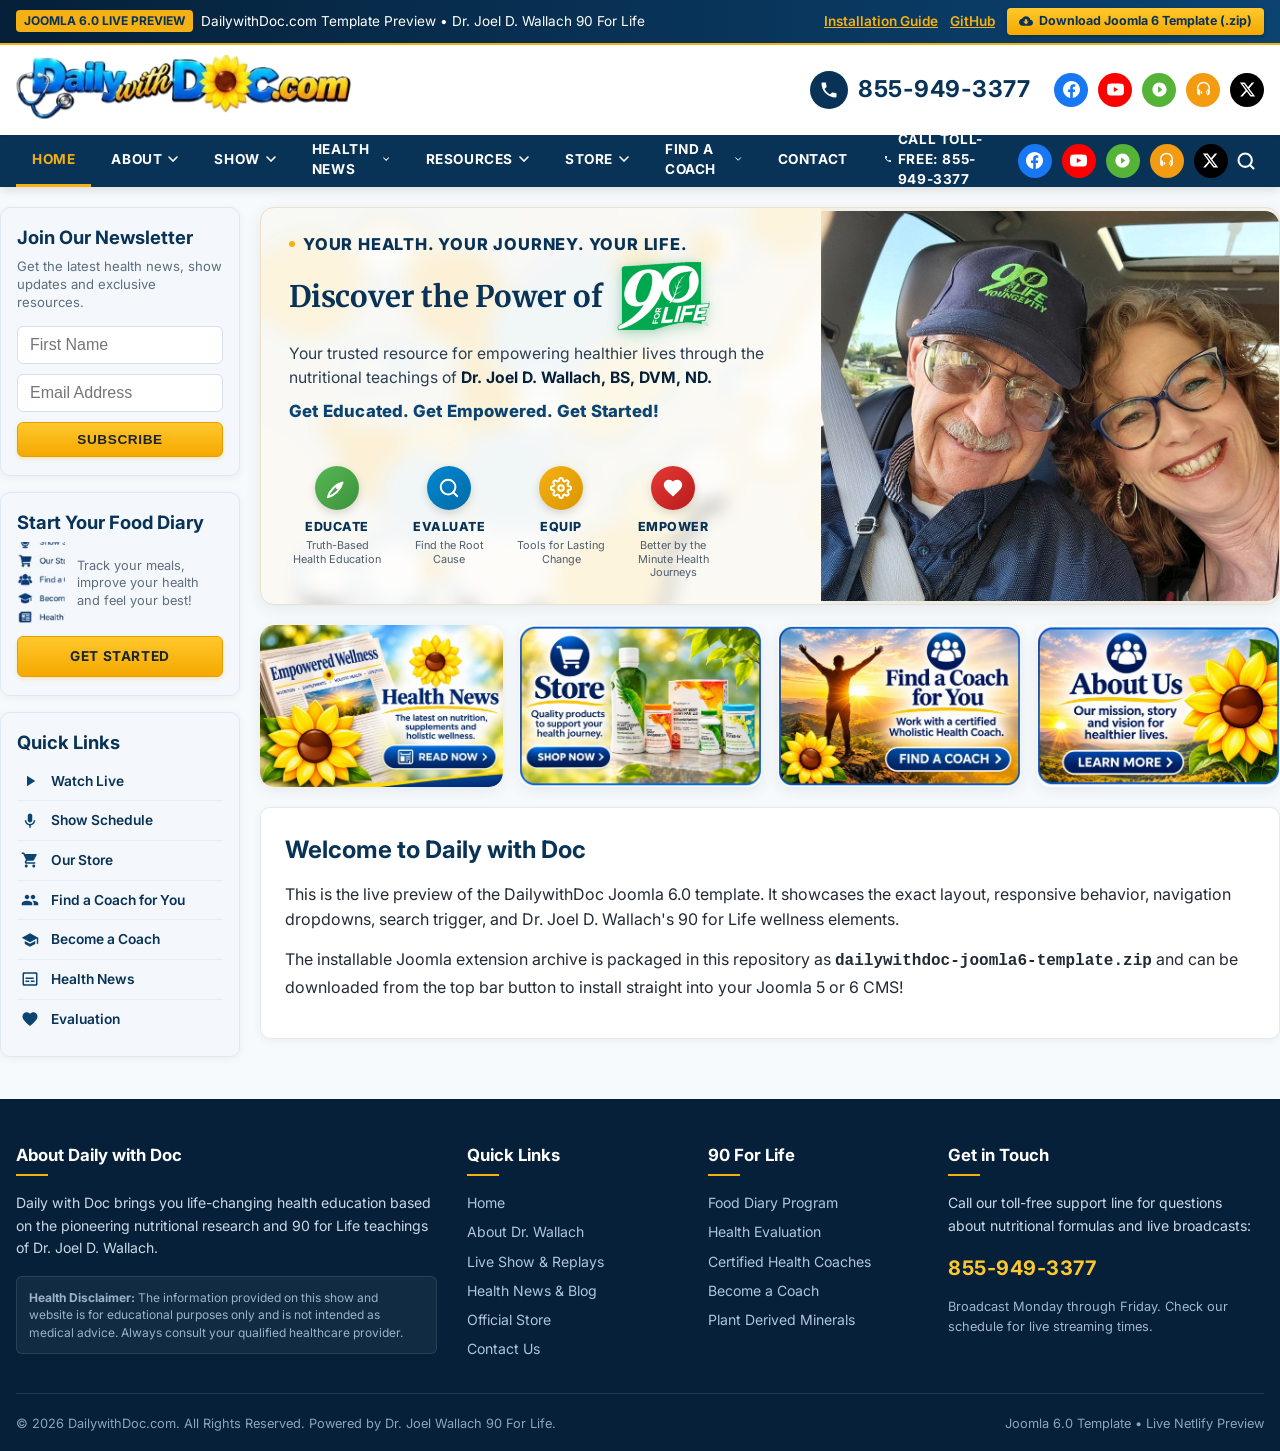
<file: index.html>
<!DOCTYPE html>
<html lang="en">
<head>
    <meta charset="UTF-8">
    <meta name="viewport" content="width=device-width, initial-scale=1.0">
    <title>DailywithDoc.com - Joomla 6.0 Template Live Preview</title>
    <!-- SEO & AEO (Answer Engine Optimization) Metadata -->
    <meta name="description" content="Empowering healthier lives through the 90 for Life nutritional teachings of Dr. Joel D. Wallach BS, DVM, ND. Truth-based health education, live shows, holistic coaching, and plant-derived minerals.">
    <meta name="keywords" content="Dr. Joel Wallach, Daily with Doc, 90 for Life, holistic health coach, plant derived minerals, dead doctors don't lie, nutritional supplements, food diary">
    <meta name="author" content="Dr. Joel D. Wallach">
    <meta name="robots" content="index, follow, max-snippet:-1, max-image-preview:large, max-video-preview:-1">
    <link rel="canonical" href="https://dailywithdoc.com/">

    <!-- Open Graph (Facebook / LinkedIn / AI crawlers) -->
    <meta property="og:locale" content="en_US">
    <meta property="og:type" content="website">
    <meta property="og:title" content="Daily with Doc - Empowering Healthier Lives | Dr. Joel D. Wallach">
    <meta property="og:description" content="Empowering healthier lives through the 90 for Life nutritional teachings of Dr. Joel D. Wallach BS, DVM, ND. Live shows, coaching, and plant minerals.">
    <meta property="og:url" content="https://dailywithdoc.com/">
    <meta property="og:site_name" content="Daily with Doc">
    <meta property="og:image" content="https://dailywithdoc.com/images/hero-composite.jpg">
    <meta property="og:image:width" content="1600">
    <meta property="og:image:height" content="650">

    <!-- Twitter Card -->
    <meta name="twitter:card" content="summary_large_image">
    <meta name="twitter:title" content="Daily with Doc - 90 for Life with Dr. Joel D. Wallach">
    <meta name="twitter:description" content="Empowering healthier lives through truth-based health education, certified holistic coaches, and essential mineral nutrition.">
    <meta name="twitter:image" content="https://dailywithdoc.com/images/hero-composite.jpg">

    <!-- Preconnect for Core Web Vitals performance -->
    <link rel="preconnect" href="https://fonts.googleapis.com">
    <link rel="preconnect" href="https://fonts.gstatic.com" crossorigin>

    <!-- Schema.org JSON-LD Structured Data for AEO (AI Answer Engines & Google Knowledge Graph) -->
    <script type="application/ld+json">
{
  "@context": "https://schema.org",
  "@graph": [
    {
      "@type": "WebSite",
      "@id": "https://dailywithdoc.com/#website",
      "url": "https://dailywithdoc.com/",
      "name": "Daily with Doc",
      "description": "Empowering Healthier Lives Through the 90 for Life Teachings of Dr. Joel D. Wallach BS, DVM, ND",
      "publisher": {
        "@id": "https://dailywithdoc.com/#organization"
      },
      "potentialAction": {
        "@type": "SearchAction",
        "target": "https://dailywithdoc.com/?q={search_term_string}",
        "query-input": "required name=search_term_string"
      }
    },
    {
      "@type": "Organization",
      "@id": "https://dailywithdoc.com/#organization",
      "name": "Daily with Doc",
      "url": "https://dailywithdoc.com/",
      "logo": {
        "@type": "ImageObject",
        "url": "https://dailywithdoc.com/images/logo.png"
      },
      "contactPoint": {
        "@type": "ContactPoint",
        "telephone": "+1-855-949-3377",
        "contactType": "customer service",
        "areaServed": "US",
        "availableLanguage": "en"
      },
      "founder": {
        "@id": "https://dailywithdoc.com/#person"
      },
      "sameAs": [
        "https://facebook.com",
        "https://youtube.com",
        "https://rumble.com",
        "https://podcasts.apple.com",
        "https://x.com"
      ]
    },
    {
      "@type": "Person",
      "@id": "https://dailywithdoc.com/#person",
      "name": "Dr. Joel D. Wallach",
      "honorificSuffix": "BS, DVM, ND",
      "jobTitle": "Veterinarian, Naturopathic Physician, Nutritional Pioneer & Author",
      "description": "Founder of the 90 for Life nutritional movement and author of 'Dead Doctors Don't Lie'. Dr. Wallach proved the essential link between daily trace mineral nutrition and long-term biological vitality.",
      "knowsAbout": [
        "90 Essential Nutrients",
        "Plant Derived Minerals",
        "Clinical Nutrition",
        "Epigenetics",
        "Holistic Wellness",
        "Deficiency-Related Health Conditions"
      ]
    },
    {
      "@type": "FAQPage",
      "@id": "https://dailywithdoc.com/#faq",
      "mainEntity": [
        {
          "@type": "Question",
          "name": "What is Daily with Doc?",
          "acceptedAnswer": {
            "@type": "Answer",
            "text": "Daily with Doc is an educational health broadcast and holistic wellness portal dedicated to empowering healthier lives through the pioneering nutritional teachings and 90 for Life philosophy of Dr. Joel D. Wallach BS, DVM, ND."
          }
        },
        {
          "@type": "Question",
          "name": "What are the 90 for Life essential nutrients according to Dr. Joel Wallach?",
          "acceptedAnswer": {
            "@type": "Answer",
            "text": "The 90 for Life philosophy teaches that the human body requires 90 essential nutrients daily: 60 minerals, 16 vitamins, 12 essential amino acids, and 3 essential fatty acids. These nutrients must be consumed through diet and supplementation because the human body cannot manufacture them."
          }
        },
        {
          "@type": "Question",
          "name": "What are the four pillars of the Daily with Doc program?",
          "acceptedAnswer": {
            "@type": "Answer",
            "text": "The four pillars are: 1) EDUCATE - Truth-based health education decoding nutritional science. 2) EVALUATE - Finding the root deficiency cause rather than masking symptoms. 3) EQUIP - Supplying tools, food diaries, and mineral supplementation for lasting change. 4) EMPOWER - Guiding continuous personal wellness with certified health coaches."
          }
        },
        {
          "@type": "Question",
          "name": "How can I work with a certified Wholistic Health Coach?",
          "acceptedAnswer": {
            "@type": "Answer",
            "text": "You can connect with a certified Wholistic Health Coach directly through the Daily with Doc coach directory to receive personalized guidance, nutrient evaluation, and protocol coaching."
          }
        },
        {
          "@type": "Question",
          "name": "What is the Food Diary program?",
          "acceptedAnswer": {
            "@type": "Answer",
            "text": "The Food Diary is a tracking program designed to record daily meals, identify nutritional gaps, eliminate harmful inflammatory foods, and measure daily health and energy improvements."
          }
        }
      ]
    }
  ]
}
    </script>

    <link rel="stylesheet" href="css/template.css">
    <style>
        .dwd-preview-banner {
            background: linear-gradient(90deg, #052038 0%, #083256 50%, #0b4371 100%);
            color: #fff;
            padding: 8px 16px;
            font-size: 0.85rem;
            display: flex;
            align-items: center;
            justify-content: space-between;
            border-bottom: 2px solid #f5b114;
            flex-wrap: wrap;
            gap: 8px;
        }
        .dwd-preview-badge {
            background-color: #f5b114;
            color: #083256;
            font-weight: 700;
            padding: 2px 8px;
            border-radius: 4px;
            font-size: 0.75rem;
            margin-right: 8px;
        }
        .dwd-preview-info {
            display: flex;
            align-items: center;
        }
        .dwd-preview-actions {
            display: flex;
            align-items: center;
            gap: 12px;
        }
        .dwd-preview-actions a {
            color: #f5b114;
            font-weight: 600;
            text-decoration: underline;
        }
        .dwd-btn-download {
            background: linear-gradient(180deg, #ffc82c 0%, #f5a800 100%);
            color: #083256 !important;
            padding: 4px 12px;
            border-radius: 4px;
            font-weight: 700 !important;
            text-decoration: none !important;
            font-size: 0.78rem;
            display: inline-flex;
            align-items: center;
            gap: 6px;
            box-shadow: 0 2px 4px rgba(0,0,0,0.2);
            transition: transform 0.15s ease;
        }
        .dwd-btn-download:hover {
            transform: translateY(-1px);
            color: #000 !important;
        }
    </style>
</head>
<body class="site is-homepage">

    <!-- Netlify / GitHub Live Preview Banner -->
    <div class="dwd-preview-banner">
        <div class="dwd-preview-info">
            <span class="dwd-preview-badge">JOOMLA 6.0 LIVE PREVIEW</span>
            <span>DailywithDoc.com Template Preview &bull; Dr. Joel D. Wallach 90 For Life</span>
        </div>
        <div class="dwd-preview-actions">
            <a href="INSTALLATION_GUIDE.md" target="_blank">Installation Guide</a>
            <a href="https://github.com/CoachAJ/NewDWDsample" target="_blank" rel="noopener">GitHub</a>
            <a href="dailywithdoc-joomla6-template.zip" download class="dwd-btn-download">
                <svg width="14" height="14" viewBox="0 0 24 24" fill="currentColor"><path d="M19.35 10.04C18.67 6.59 15.64 4 12 4 9.11 4 6.6 5.64 5.35 8.04 2.34 8.36 0 10.91 0 14c0 3.31 2.69 6 6 6h13c2.76 0 5-2.24 5-5 0-2.64-2.05-4.78-4.65-4.96zM17 13l-5 5-5-5h3V9h4v4h3z"/></svg>
                Download Joomla 6 Template (.zip)
            </a>
        </div>
    </div>

    <!-- Top Header -->
    <header class="dwd-header">
        <div class="dwd-container dwd-header-inner">
            <div class="dwd-logo-area">
                <a href="#" class="dwd-logo-link" title="Daily with Doc">
                    <img src="images/logo.png" alt="Daily with Doc - Empowering Healthier Lives Through 90 for Life" class="dwd-logo-img">
                </a>
            </div>

            <div class="dwd-header-right">
                <a href="tel:8559493377" class="dwd-phone-link">
                    <span class="phone-icon-circle">
                        <svg width="20" height="20" viewBox="0 0 24 24" fill="currentColor">
                            <path d="M6.62 10.79a15.053 15.053 0 006.59 6.59l2.2-2.2c.27-.27.67-.36 1.02-.24 1.12.37 2.33.57 3.57.57.55 0 1 .45 1 1V20c0 .55-.45 1-1 1-9.39 0-17-7.61-17-17 0-.55.45-1 1-1h3.5c.55 0 1 .45 1 1 0 1.25.2 2.45.57 3.57.11.35.03.74-.25 1.02l-2.2 2.2z"/>
                        </svg>
                    </span>
                    <span class="phone-number">855-949-3377</span>
                </a>

                <ul class="dwd-social-list">
                    <li class="dwd-social-item">
                        <a href="https://facebook.com" target="_blank" rel="noopener" class="social-fb" title="Facebook">
                            <svg viewBox="0 0 24 24"><path d="M24 12.073c0-6.627-5.373-12-12-12s-12 5.373-12 12c0 5.99 4.388 10.954 10.125 11.854v-8.385H7.078v-3.47h3.047V9.43c0-3.007 1.792-4.669 4.533-4.669 1.312 0 2.686.235 2.686.235v2.953H15.83c-1.491 0-1.956.925-1.956 1.874v2.25h3.328l-.532 3.47h-2.796v8.385C19.612 23.027 24 18.062 24 12.073z"/></svg>
                        </a>
                    </li>
                    <li class="dwd-social-item">
                        <a href="https://youtube.com" target="_blank" rel="noopener" class="social-yt" title="YouTube">
                            <svg viewBox="0 0 24 24"><path d="M23.498 6.186a3.016 3.016 0 0 0-2.122-2.136C19.505 3.545 12 3.545 12 3.545s-7.505 0-9.377.505A3.017 3.017 0 0 0 .502 6.186C0 8.07 0 12 0 12s0 3.93.502 5.814a3.016 3.016 0 0 0 2.122 2.136c1.871.505 9.376.505 9.376.505s7.505 0 9.377-.505a3.015 3.015 0 0 0 2.122-2.136C24 15.93 24 12 24 12s0-3.93-.502-5.814zM9.545 15.568V8.432L15.818 12l-6.273 3.568z"/></svg>
                        </a>
                    </li>
                    <li class="dwd-social-item">
                        <a href="https://rumble.com" target="_blank" rel="noopener" class="social-play" title="Video Channel">
                            <svg viewBox="0 0 24 24"><path d="M12 2C6.48 2 2 6.48 2 12s4.48 10 10 10 10-4.48 10-10S17.52 2 12 2zm-2 14.5v-9l6 4.5-6 4.5z"/></svg>
                        </a>
                    </li>
                    <li class="dwd-social-item">
                        <a href="https://podcasts.apple.com" target="_blank" rel="noopener" class="social-podcast" title="Podcast">
                            <svg viewBox="0 0 24 24"><path d="M12 1a9 9 0 0 0-9 9v7c0 1.66 1.34 3 3 3h1v-8H5v-2a7 7 0 0 1 14 0v2h-2v8h1c1.66 0 3-1.34 3-3v-7a9 9 0 0 0-9-9zm-4 13h2v4H8v-4zm8 0h2v4h-2v-4z"/></svg>
                        </a>
                    </li>
                    <li class="dwd-social-item">
                        <a href="https://x.com" target="_blank" rel="noopener" class="social-x" title="X (Twitter)">
                            <svg viewBox="0 0 24 24"><path d="M18.244 2.25h3.308l-7.227 8.26 8.502 11.24H16.17l-5.214-6.817L4.99 21.75H1.68l7.73-8.835L1.254 2.25H8.08l4.713 6.231zm-1.161 17.52h1.833L7.084 4.126H5.117z"/></svg>
                        </a>
                    </li>
                </ul>
            </div>
        </div>
    </header>

    <!-- Main Navigation Bar -->
    <nav class="dwd-navbar-wrap">
        <div class="dwd-container dwd-navbar">
            <button class="dwd-mobile-toggle" aria-label="Toggle Navigation" aria-expanded="false">
                <svg width="20" height="20" viewBox="0 0 24 24" fill="none" stroke="currentColor" stroke-width="2.5"><path d="M3 12h18M3 6h18M3 18h18"/></svg>
                <span>MENU</span>
            </button>

            <ul class="dwd-nav-menu">
                <li class="nav-item current active"><a href="#">HOME</a></li>
                <li class="nav-item deeper dropdown">
                    <a href="#about">
                        <span>ABOUT</span>
                        <svg class="chevron-down" width="10" height="6" viewBox="0 0 10 6" fill="none"><path d="M1 1L5 5L9 1" stroke="currentColor" stroke-width="1.6" stroke-linecap="round"/></svg>
                    </a>
                    <ul class="dropdown-menu">
                        <li><a href="#dr-wallach">Dr. Joel Wallach</a></li>
                        <li><a href="#mission">Our Mission</a></li>
                        <li><a href="#foundation">The 90 for Life Foundation</a></li>
                    </ul>
                </li>
                <li class="nav-item deeper dropdown">
                    <a href="#show">
                        <span>SHOW</span>
                        <svg class="chevron-down" width="10" height="6" viewBox="0 0 10 6" fill="none"><path d="M1 1L5 5L9 1" stroke="currentColor" stroke-width="1.6" stroke-linecap="round"/></svg>
                    </a>
                    <ul class="dropdown-menu">
                        <li><a href="#watch-live">Watch Live</a></li>
                        <li><a href="#episodes">Past Episodes</a></li>
                        <li><a href="#schedule">Show Schedule</a></li>
                    </ul>
                </li>
                <li class="nav-item deeper dropdown">
                    <a href="#health-news">
                        <span>HEALTH NEWS</span>
                        <svg class="chevron-down" width="10" height="6" viewBox="0 0 10 6" fill="none"><path d="M1 1L5 5L9 1" stroke="currentColor" stroke-width="1.6" stroke-linecap="round"/></svg>
                    </a>
                    <ul class="dropdown-menu">
                        <li><a href="#nutrition">Nutrition Articles</a></li>
                        <li><a href="#research">Research & Science</a></li>
                        <li><a href="#wellness">Holistic Wellness</a></li>
                    </ul>
                </li>
                <li class="nav-item deeper dropdown">
                    <a href="#resources">
                        <span>RESOURCES</span>
                        <svg class="chevron-down" width="10" height="6" viewBox="0 0 10 6" fill="none"><path d="M1 1L5 5L9 1" stroke="currentColor" stroke-width="1.6" stroke-linecap="round"/></svg>
                    </a>
                    <ul class="dropdown-menu">
                        <li><a href="#food-diary">Food Diary</a></li>
                        <li><a href="#health-eval">Health Evaluation</a></li>
                        <li><a href="#charts">Mineral Deficiency Chart</a></li>
                    </ul>
                </li>
                <li class="nav-item deeper dropdown">
                    <a href="#store">
                        <span>STORE</span>
                        <svg class="chevron-down" width="10" height="6" viewBox="0 0 10 6" fill="none"><path d="M1 1L5 5L9 1" stroke="currentColor" stroke-width="1.6" stroke-linecap="round"/></svg>
                    </a>
                    <ul class="dropdown-menu">
                        <li><a href="#90-essential">90 Essential Nutrients</a></li>
                        <li><a href="#plant-minerals">Plant Derived Minerals</a></li>
                        <li><a href="#healthy-packs">Healthy Body Packs</a></li>
                    </ul>
                </li>
                <li class="nav-item deeper dropdown">
                    <a href="#coach">
                        <span>FIND A COACH</span>
                        <svg class="chevron-down" width="10" height="6" viewBox="0 0 10 6" fill="none"><path d="M1 1L5 5L9 1" stroke="currentColor" stroke-width="1.6" stroke-linecap="round"/></svg>
                    </a>
                    <ul class="dropdown-menu">
                        <li><a href="#directory">Coach Directory</a></li>
                        <li><a href="#become-coach">Become a Certified Coach</a></li>
                    </ul>
                </li>
                <li class="nav-item"><a href="#contact">CONTACT</a></li>
                <li class="dwd-drawer-footer">
                    <a href="tel:8559493377" class="dwd-drawer-call-btn">
                        <svg width="18" height="18" viewBox="0 0 24 24" fill="currentColor"><path d="M6.62 10.79a15.053 15.053 0 006.59 6.59l2.2-2.2c.27-.27.67-.36 1.02-.24 1.12.37 2.33.57 3.57.57.55 0 1 .45 1 1V20c0 .55-.45 1-1 1-9.39 0-17-7.61-17-17 0-.55.45-1 1-1h3.5c.55 0 1 .45 1 1 0 1.25.2 2.45.57 3.57.11.35.03.74-.25 1.02l-2.2 2.2z"/></svg>
                        <span>Call Toll-Free: 855-949-3377</span>
                    </a>
                    <ul class="dwd-social-list">
                        <li class="dwd-social-item"><a href="https://facebook.com" target="_blank" rel="noopener" class="social-fb" title="Facebook"><svg viewBox="0 0 24 24"><path d="M24 12.073c0-6.627-5.373-12-12-12s-12 5.373-12 12c0 5.99 4.388 10.954 10.125 11.854v-8.385H7.078v-3.47h3.047V9.43c0-3.007 1.792-4.669 4.533-4.669 1.312 0 2.686.235 2.686.235v2.953H15.83c-1.491 0-1.956.925-1.956 1.874v2.25h3.328l-.532 3.47h-2.796v8.385C19.612 23.027 24 18.062 24 12.073z"/></svg></a></li>
                        <li class="dwd-social-item"><a href="https://youtube.com" target="_blank" rel="noopener" class="social-yt" title="YouTube"><svg viewBox="0 0 24 24"><path d="M23.498 6.186a3.016 3.016 0 0 0-2.122-2.136C19.505 3.545 12 3.545 12 3.545s-7.505 0-9.377.505A3.017 3.017 0 0 0 .502 6.186C0 8.07 0 12 0 12s0 3.93.502 5.814a3.016 3.016 0 0 0 2.122 2.136c1.871.505 9.376.505 9.376.505s7.505 0 9.377-.505a3.015 3.015 0 0 0 2.122-2.136C24 15.93 24 12 24 12s0-3.93-.502-5.814zM9.545 15.568V8.432L15.818 12l-6.273 3.568z"/></svg></a></li>
                        <li class="dwd-social-item"><a href="https://rumble.com" target="_blank" rel="noopener" class="social-play" title="Video Channel"><svg viewBox="0 0 24 24"><path d="M12 2C6.48 2 2 6.48 2 12s4.48 10 10 10 10-4.48 10-10S17.52 2 12 2zm-2 14.5v-9l6 4.5-6 4.5z"/></svg></a></li>
                        <li class="dwd-social-item"><a href="https://podcasts.apple.com" target="_blank" rel="noopener" class="social-podcast" title="Podcast"><svg viewBox="0 0 24 24"><path d="M12 1a9 9 0 0 0-9 9v7c0 1.66 1.34 3 3 3h1v-8H5v-2a7 7 0 0 1 14 0v2h-2v8h1c1.66 0 3-1.34 3-3v-7a9 9 0 0 0-9-9zm-4 13h2v4H8v-4zm8 0h2v4h-2v-4z"/></svg></a></li>
                        <li class="dwd-social-item"><a href="https://x.com" target="_blank" rel="noopener" class="social-x" title="X (Twitter)"><svg viewBox="0 0 24 24"><path d="M18.244 2.25h3.308l-7.227 8.26 8.502 11.24H16.17l-5.214-6.817L4.99 21.75H1.68l7.73-8.835L1.254 2.25H8.08l4.713 6.231zm-1.161 17.52h1.833L7.084 4.126H5.117z"/></svg></a></li>
                    </ul>
                </li>

            </ul>

            <div class="dwd-nav-actions">
                <button class="dwd-search-btn" aria-label="Search" title="Search">
                    <svg width="20" height="20" viewBox="0 0 24 24" fill="none" stroke="currentColor" stroke-width="2.5" stroke-linecap="round" stroke-linejoin="round">
                        <circle cx="11" cy="11" r="8"></circle>
                        <line x1="21" y1="21" x2="16.65" y2="16.65"></line>
                    </svg>
                </button>
                <div class="dwd-search-modal">
                    <form action="#" method="get">
                        <input type="text" name="q" class="dwd-search-input" placeholder="Search Daily with Doc..." required>
                        <button type="submit" class="btn-navy">Go</button>
                    </form>
                </div>
            </div>
        </div>
    </nav>

    <!-- Main Container -->
    <div class="dwd-container dwd-main-wrap">
        <div class="dwd-grid-layout">

            <!-- Left Sidebar -->
            <aside class="dwd-sidebar">
                <!-- Module 1: Newsletter -->
                <div class="dwd-sidebar-box dwd-newsletter-box">
                    <h3 class="dwd-sidebar-title">Join Our Newsletter</h3>
                    <p class="dwd-sidebar-desc">Get the latest health news, show updates and exclusive resources.</p>
                    <form action="#" method="post" class="dwd-newsletter-form">
                        <div class="form-group">
                            <input type="text" name="first_name" class="dwd-input" placeholder="First Name" required>
                        </div>
                        <div class="form-group">
                            <input type="email" name="email" class="dwd-input" placeholder="Email Address" required>
                        </div>
                        <button type="submit" class="btn-yellow">SUBSCRIBE</button>
                    </form>
                </div>

                <!-- Module 2: Food Diary -->
                <div class="dwd-sidebar-box dwd-diary-box">
                    <h3 class="dwd-sidebar-title">Start Your Food Diary</h3>
                    <div class="dwd-diary-body">
                        <img src="images/food-diary-notebook.png" alt="Start Your Daily Food Diary - 90 for Life Nutritional Tracking" class="dwd-diary-img">
                        <p class="dwd-diary-text">Track your meals, improve your health and feel your best!</p>
                    </div>
                    <a href="#food-diary" class="btn-yellow">GET STARTED</a>
                </div>

                <!-- Module 3: Quick Links -->
                <div class="dwd-sidebar-box dwd-quicklinks-box">
                    <h3 class="dwd-sidebar-title">Quick Links</h3>
                    <ul class="dwd-quick-links-list">
                        <li>
                            <a href="#watch-live">
                                <span class="dwd-link-icon">
                                    <svg viewBox="0 0 24 24" fill="currentColor"><path d="M8 5v14l11-7z"/></svg>
                                </span>
                                Watch Live
                            </a>
                        </li>
                        <li>
                            <a href="#schedule">
                                <span class="dwd-link-icon">
                                    <svg viewBox="0 0 24 24" fill="currentColor"><path d="M12 14c1.66 0 3-1.34 3-3V5c0-1.66-1.34-3-3-3S9 3.34 9 5v6c0 1.66 1.34 3 3 3z"/><path d="M17 11c0 2.76-2.24 5-5 5s-5-2.24-5-5H5c0 3.53 2.61 6.43 6 6.92V21h2v-3.08c3.39-.49 6-3.39 6-6.92h-2z"/></svg>
                                </span>
                                Show Schedule
                            </a>
                        </li>
                        <li>
                            <a href="#store">
                                <span class="dwd-link-icon">
                                    <svg viewBox="0 0 24 24" fill="currentColor"><path d="M7 18c-1.1 0-1.99.9-1.99 2S5.9 22 7 22s2-.9 2-2-.9-2-2-2zM1 2v2h2l3.6 7.59-1.35 2.45c-.16.28-.25.61-.25.96 0 1.1.9 2 2 2h12v-2H7.42c-.14 0-.25-.11-.25-.25l.03-.12.9-1.63h7.45c.75 0 1.41-.41 1.75-1.03l3.58-6.49c.08-.14.12-.31.12-.48 0-.55-.45-1-1-1H5.21l-.94-2H1zm16 16c-1.1 0-1.99.9-1.99 2s.89 2 1.99 2 2-.9 2-2-.9-2-2-2z"/></svg>
                                </span>
                                Our Store
                            </a>
                        </li>
                        <li>
                            <a href="#find-coach">
                                <span class="dwd-link-icon">
                                    <svg viewBox="0 0 24 24" fill="currentColor"><path d="M16 11c1.66 0 2.99-1.34 2.99-3S17.66 5 16 5c-1.66 0-3 1.34-3 3s1.34 3 3 3zm-8 0c1.66 0 2.99-1.34 2.99-3S9.66 5 8 5C6.34 5 5 6.34 5 8s1.34 3 3 3zm0 2c-2.33 0-7 1.17-7 3.5V19h14v-2.5c0-2.33-4.67-3.5-7-3.5zm8 0c-.29 0-.62.02-.97.05 1.16.84 1.97 1.97 1.97 3.45V19h6v-2.5c0-2.33-4.67-3.5-7-3.5z"/></svg>
                                </span>
                                Find a Coach for You
                            </a>
                        </li>
                        <li>
                            <a href="#become-coach">
                                <span class="dwd-link-icon">
                                    <svg viewBox="0 0 24 24" fill="currentColor"><path d="M5 13.18v4L12 21l7-3.82v-4L12 17l-7-3.82zM12 3L1 9l11 6 9-4.91V17h2V9L12 3z"/></svg>
                                </span>
                                Become a Coach
                            </a>
                        </li>
                        <li>
                            <a href="#health-news">
                                <span class="dwd-link-icon">
                                    <svg viewBox="0 0 24 24" fill="currentColor"><path d="M20 3H4c-1.1 0-2 .9-2 2v14c0 1.1.9 2 2 2h16c1.1 0 2-.9 2-2V5c0-1.1-.9-2-2-2zm-1 16H5c-.55 0-1-.45-1-1V6c0-.55.45-1 1-1h14c.55 0 1 .45 1 1v12c0 .55-.45 1-1 1zm-8-3H6v-2h5v2zm7 0h-5v-2h5v2zm0-4H6v-2h11v2z"/></svg>
                                </span>
                                Health News
                            </a>
                        </li>
                        <li>
                            <a href="#evaluation">
                                <span class="dwd-link-icon">
                                    <svg viewBox="0 0 24 24" fill="currentColor"><path d="M12 21.35l-1.45-1.32C5.4 15.36 2 12.28 2 8.5 2 5.42 4.42 3 7.5 3c1.74 0 3.41.81 4.5 2.09C13.09 3.81 14.76 3.02 16.5 3 19.58 3 22 5.42 22 8.5c0 3.78-3.4 6.86-8.55 11.54L12 21.35z"/></svg>
                                </span>
                                Evaluation
                            </a>
                        </li>
                    </ul>
                </div>
            </aside>

            <!-- Main Column -->
            <div class="dwd-main-column">

                <!-- Hero Section -->
                <section class="dwd-hero-section">
                    <div class="dwd-hero-inner">
                        <div class="dwd-hero-content">
                            <div class="dwd-hero-typography">
                                <div class="dwd-hero-kicker">Your Health. Your Journey. Your Life.</div>
                                <h1 class="dwd-hero-title">
                                    <span class="dwd-hero-title-text">Discover the Power of</span>
                                    <span class="dwd-hero-90badge-wrap" title="90 for Life">
                                        <img src="images/90-for-life-badge.png" alt="90 for Life" class="dwd-hero-90badge-img" width="96" height="68">
                                    </span>
                                </h1>
                                <p class="dwd-hero-desc">
                                    Your trusted resource for empowering healthier lives through the nutritional teachings of <strong>Dr. Joel D. Wallach, BS, DVM, ND.</strong>
                                </p>
                                <div class="dwd-hero-tagline">
                                    Get Educated. Get Empowered. Get Started!
                                </div>
                            </div>

                            <!-- 4 Badges -->
                            <div class="dwd-hero-pillars">
                                <div class="dwd-pillar-item">
                                    <div class="dwd-pillar-icon pillar-educate">
                                        <svg viewBox="0 0 24 24" fill="none" stroke="currentColor" stroke-linecap="round" stroke-linejoin="round"><path d="M2 22s5.5-1.5 10-6c4.5-4.5 6-10 6-10s-5.5 1.5-10 6c-4.5 4.5-6 10-6 10zM17 7l-5 5"/></svg>
                                    </div>
                                    <h4 class="dwd-pillar-title">EDUCATE</h4>
                                    <p class="dwd-pillar-sub">Truth-Based Health Education</p>
                                </div>
                                <div class="dwd-pillar-item">
                                    <div class="dwd-pillar-icon pillar-evaluate">
                                        <svg viewBox="0 0 24 24" fill="none" stroke="currentColor" stroke-linecap="round" stroke-linejoin="round"><circle cx="11" cy="11" r="8"></circle><line x1="21" y1="21" x2="16.65" y2="16.65"></line></svg>
                                    </div>
                                    <h4 class="dwd-pillar-title">EVALUATE</h4>
                                    <p class="dwd-pillar-sub">Find the Root Cause</p>
                                </div>
                                <div class="dwd-pillar-item">
                                    <div class="dwd-pillar-icon pillar-equip">
                                        <svg viewBox="0 0 24 24" fill="none" stroke="currentColor" stroke-linecap="round" stroke-linejoin="round"><circle cx="12" cy="12" r="3"></circle><path d="M19.4 15a1.65 1.65 0 0 0 .33 1.82l.06.06a2 2 0 0 1 0 2.83 2 2 0 0 1-2.83 0l-.06-.06a1.65 1.65 0 0 0-1.82-.33 1.65 1.65 0 0 0-1 1.51V21a2 2 0 0 1-2 2 2 2 0 0 1-2-2v-.09A1.65 1.65 0 0 0 9 19.4a1.65 1.65 0 0 0-1.82.33l-.06.06a2 2 0 0 1-2.83 0 2 2 0 0 1 0-2.83l.06-.06a1.65 1.65 0 0 0 .33-1.82 1.65 1.65 0 0 0-1.51-1H3a2 2 0 0 1-2-2 2 2 0 0 1 2-2h.09A1.65 1.65 0 0 0 4.6 9a1.65 1.65 0 0 0-.33-1.82l-.06-.06a2 2 0 0 1 0-2.83 2 2 0 0 1 2.83 0l.06.06a1.65 1.65 0 0 0 1.82.33H9a1.65 1.65 0 0 0 1-1.51V3a2 2 0 0 1 2-2 2 2 0 0 1 2 2v.09a1.65 1.65 0 0 0 1 1.51 1.65 1.65 0 0 0 1.82-.33l.06-.06a2 2 0 0 1 2.83 0 2 2 0 0 1 0 2.83l-.06.06a1.65 1.65 0 0 0-.33 1.82V9a1.65 1.65 0 0 0 1.51 1H21a2 2 0 0 1 2 2 2 2 0 0 1-2 2h-.09a1.65 1.65 0 0 0-1.51 1z"></path></svg>
                                    </div>
                                    <h4 class="dwd-pillar-title">EQUIP</h4>
                                    <p class="dwd-pillar-sub">Tools for Lasting Change</p>
                                </div>
                                <div class="dwd-pillar-item">
                                    <div class="dwd-pillar-icon pillar-empower">
                                        <svg viewBox="0 0 24 24" fill="currentColor"><path d="M12 21.35l-1.45-1.32C5.4 15.36 2 12.28 2 8.5 2 5.42 4.42 3 7.5 3c1.74 0 3.41.81 4.5 2.09C13.09 3.81 14.76 3.02 16.5 3 19.58 3 22 5.42 22 8.5c0 3.78-3.4 6.86-8.55 11.54L12 21.35z"/></svg>
                                    </div>
                                    <h4 class="dwd-pillar-title">EMPOWER</h4>
                                    <p class="dwd-pillar-sub">Better by the Minute Health Journeys</p>
                                </div>
                            </div>
                        </div>

                        <!-- Hero People Visual (High-Res Feathered from actual photo) -->
                        <div class="dwd-hero-visual">
                            <img src="images/hero-people.png" alt="Dr. Joel D. Wallach BS DVM ND and Co-host on Daily with Doc Show" class="dwd-hero-people-img">
                        </div>
                    </div>
                </section>

                <!-- Bottom 4 Feature Cards -->
                                <!-- Bottom 4 Feature Cards (High-Resolution Graphic Cards) -->
                <section class="dwd-bottom-cards">
                    <!-- Card 1: Health News -->
                    <a href="#health-news" class="dwd-feature-card-link" title="Health News - The latest on nutrition, supplements and holistic wellness">
                        <img src="images/card-news.jpg" alt="Health News - Empowered Wellness - The latest on nutrition, supplements and holistic wellness. Read Now" class="dwd-card-graphic" loading="lazy">
                    </a>

                    <!-- Card 2: Store -->
                    <a href="#store" class="dwd-feature-card-link" title="Store - Quality products to support your health journey">
                        <img src="images/card-store.jpg" alt="Store - Quality products to support your health journey. Shop Now" class="dwd-card-graphic" loading="lazy">
                    </a>

                    <!-- Card 3: Find a Coach for You -->
                    <a href="#coach" class="dwd-feature-card-link" title="Find a Coach for You - Work with a certified Wholistic Health Coach">
                        <img src="images/card-coach.jpg" alt="Find a Coach for You - Work with a certified Wholistic Health Coach. Find a Coach" class="dwd-card-graphic" loading="lazy">
                    </a>

                    <!-- Card 4: About Us -->
                    <a href="#about" class="dwd-feature-card-link" title="About Us - Our mission, story and vision for healthier lives">
                        <img src="images/card-about.jpg" alt="About Us - Our mission, story and vision for healthier lives. Learn More" class="dwd-card-graphic" loading="lazy">
                    </a>
                </section>

                <!-- Sample Component Content -->
                <main class="dwd-content-area">
                    <h2>Welcome to Daily with Doc</h2>
                    <p>
                        This is the live preview of the DailywithDoc Joomla 6.0 template. It showcases the exact layout, responsive behavior, navigation dropdowns, search trigger, and Dr. Joel D. Wallach's 90 for Life wellness elements.
                    </p>
                    <p>
                        The installable Joomla extension archive is packaged in this repository as <strong><code>dailywithdoc-joomla6-template.zip</code></strong> and can be downloaded from the top bar button to install straight into your Joomla 5 or 6 CMS!
                    </p>
                </main>

            </div>
        </div>
    </div>

    <!-- Footer -->
    <footer class="dwd-footer">
        <div class="dwd-container">
            <div class="dwd-footer-grid">
                <!-- Col 1: About -->
                <div class="dwd-footer-col">
                    <h4>About Daily with Doc</h4>
                    <p class="dwd-footer-desc">
                        Daily with Doc brings you life-changing health education based on the pioneering nutritional research and 90 for Life teachings of Dr. Joel D. Wallach.
                    </p>
                    <div class="dwd-disclaimer-box">
                        <strong>Health Disclaimer:</strong> The information provided on this show and website is for educational purposes only and is not intended as medical advice. Always consult your qualified healthcare provider.
                    </div>
                </div>

                <!-- Col 2: Quick Links -->
                <div class="dwd-footer-col">
                    <h4>Quick Links</h4>
                    <ul class="dwd-footer-links">
                        <li><a href="#">Home</a></li>
                        <li><a href="#about">About Dr. Wallach</a></li>
                        <li><a href="#show">Live Show & Replays</a></li>
                        <li><a href="#health-news">Health News & Blog</a></li>
                        <li><a href="#store">Official Store</a></li>
                        <li><a href="#contact">Contact Us</a></li>
                    </ul>
                </div>

                <!-- Col 3: Resources -->
                <div class="dwd-footer-col">
                    <h4>90 For Life</h4>
                    <ul class="dwd-footer-links">
                        <li><a href="#food-diary">Food Diary Program</a></li>
                        <li><a href="#health-eval">Health Evaluation</a></li>
                        <li><a href="#coaches">Certified Health Coaches</a></li>
                        <li><a href="#become-coach">Become a Coach</a></li>
                        <li><a href="#minerals">Plant Derived Minerals</a></li>
                    </ul>
                </div>

                <!-- Col 4: Contact -->
                <div class="dwd-footer-col">
                    <h4>Get in Touch</h4>
                    <p class="dwd-footer-desc">Call our toll-free support line for questions about nutritional formulas and live broadcasts:</p>
                    <a href="tel:8559493377" class="dwd-phone-link" style="color: #ffc82c; font-size: 1.25rem;">
                        855-949-3377
                    </a>
                    <p style="margin-top: 14px; font-size: 0.8rem; color: #a2b7cd;">Broadcast Monday through Friday. Check our schedule for live streaming times.</p>
                </div>
            </div>

            <!-- Footer Bottom -->
            <div class="dwd-footer-bottom">
                <p>&copy; 2026 DailywithDoc.com. All Rights Reserved. Powered by Dr. Joel Wallach 90 For Life.</p>
                <p>Joomla 6.0 Template &bull; Live Netlify Preview</p>
            </div>
        </div>
    </footer>

    <script src="js/template.js"></script>
</body>
</html>
</file>
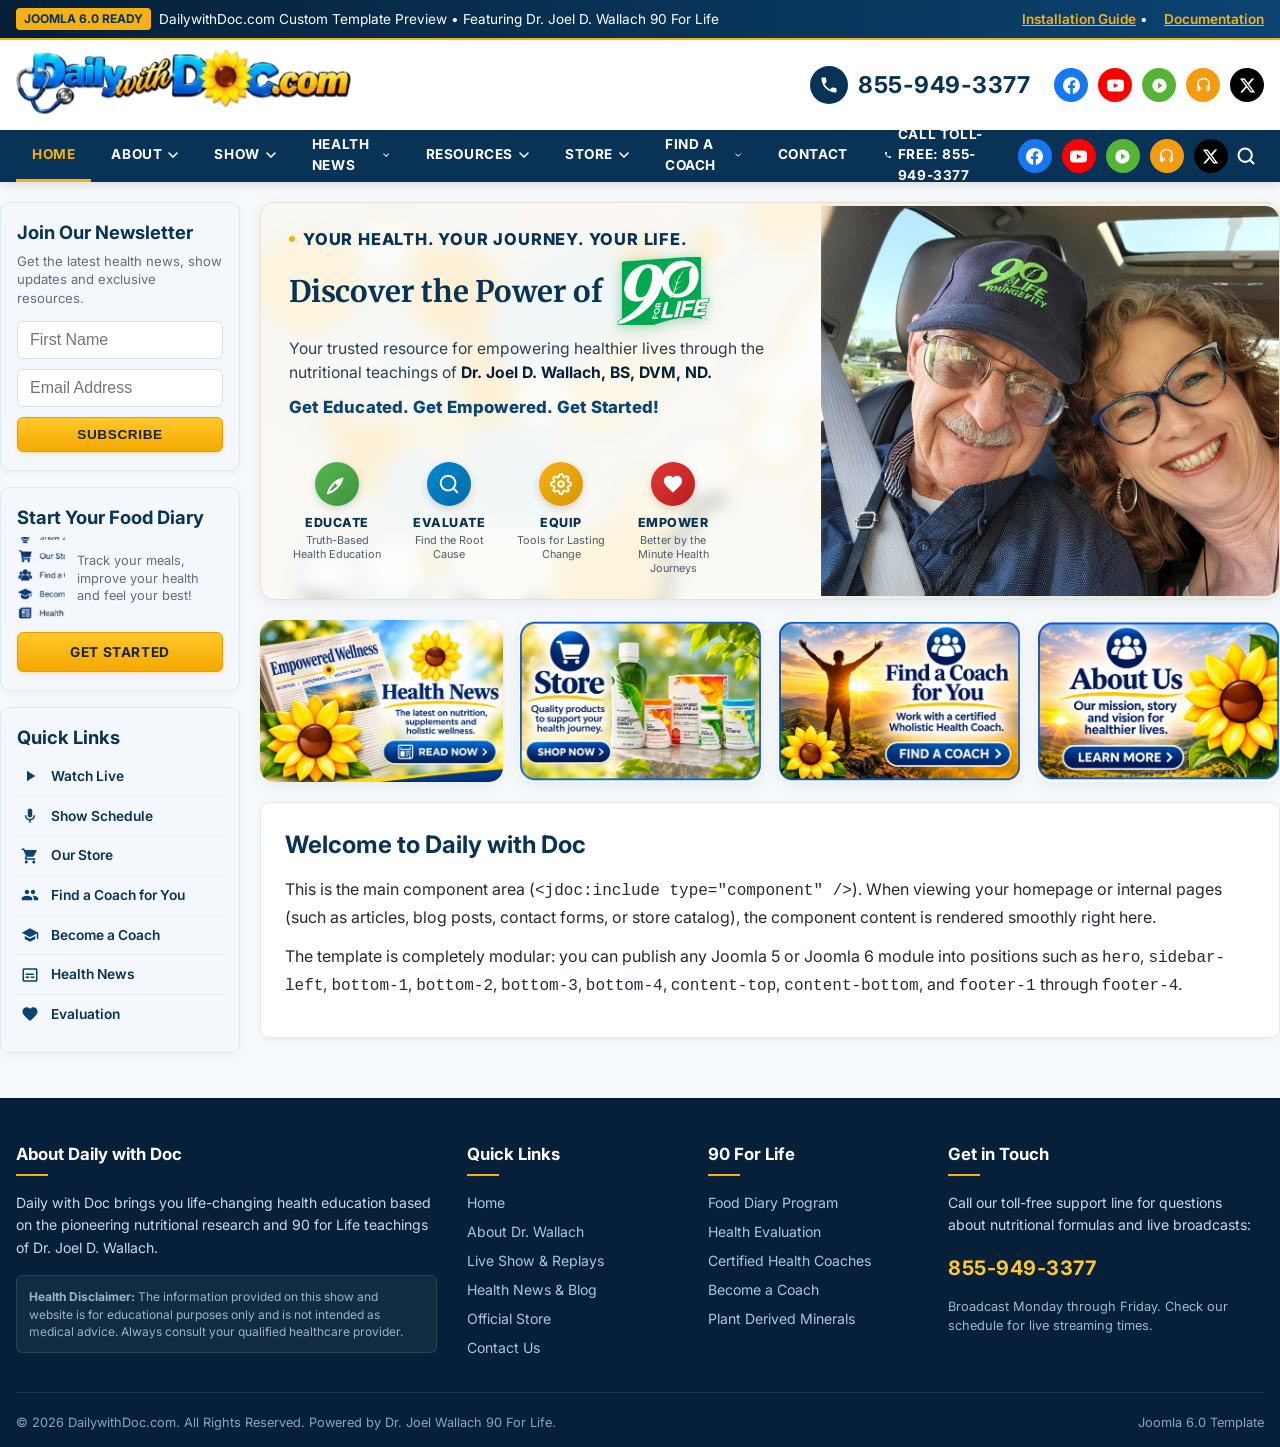
<file: preview.html>
<!DOCTYPE html>
<html lang="en">
<head>
    <meta charset="UTF-8">
    <meta name="viewport" content="width=device-width, initial-scale=1.0">
    <title>DailywithDoc.com - Joomla 6.0 Template Preview</title>
    <!-- SEO & AEO (Answer Engine Optimization) Metadata -->
    <meta name="description" content="Empowering healthier lives through the 90 for Life nutritional teachings of Dr. Joel D. Wallach BS, DVM, ND. Truth-based health education, live shows, holistic coaching, and plant-derived minerals.">
    <meta name="keywords" content="Dr. Joel Wallach, Daily with Doc, 90 for Life, holistic health coach, plant derived minerals, dead doctors don't lie, nutritional supplements, food diary">
    <meta name="author" content="Dr. Joel D. Wallach">
    <meta name="robots" content="index, follow, max-snippet:-1, max-image-preview:large, max-video-preview:-1">
    <link rel="canonical" href="https://dailywithdoc.com/">

    <!-- Open Graph (Facebook / LinkedIn / AI crawlers) -->
    <meta property="og:locale" content="en_US">
    <meta property="og:type" content="website">
    <meta property="og:title" content="Daily with Doc - Empowering Healthier Lives | Dr. Joel D. Wallach">
    <meta property="og:description" content="Empowering healthier lives through the 90 for Life nutritional teachings of Dr. Joel D. Wallach BS, DVM, ND. Live shows, coaching, and plant minerals.">
    <meta property="og:url" content="https://dailywithdoc.com/">
    <meta property="og:site_name" content="Daily with Doc">
    <meta property="og:image" content="https://dailywithdoc.com/images/hero-composite.jpg">
    <meta property="og:image:width" content="1600">
    <meta property="og:image:height" content="650">

    <!-- Twitter Card -->
    <meta name="twitter:card" content="summary_large_image">
    <meta name="twitter:title" content="Daily with Doc - 90 for Life with Dr. Joel D. Wallach">
    <meta name="twitter:description" content="Empowering healthier lives through truth-based health education, certified holistic coaches, and essential mineral nutrition.">
    <meta name="twitter:image" content="https://dailywithdoc.com/images/hero-composite.jpg">

    <!-- Preconnect for Core Web Vitals performance -->
    <link rel="preconnect" href="https://fonts.googleapis.com">
    <link rel="preconnect" href="https://fonts.gstatic.com" crossorigin>

    <!-- Schema.org JSON-LD Structured Data for AEO (AI Answer Engines & Google Knowledge Graph) -->
    <script type="application/ld+json">
{
  "@context": "https://schema.org",
  "@graph": [
    {
      "@type": "WebSite",
      "@id": "https://dailywithdoc.com/#website",
      "url": "https://dailywithdoc.com/",
      "name": "Daily with Doc",
      "description": "Empowering Healthier Lives Through the 90 for Life Teachings of Dr. Joel D. Wallach BS, DVM, ND",
      "publisher": {
        "@id": "https://dailywithdoc.com/#organization"
      },
      "potentialAction": {
        "@type": "SearchAction",
        "target": "https://dailywithdoc.com/?q={search_term_string}",
        "query-input": "required name=search_term_string"
      }
    },
    {
      "@type": "Organization",
      "@id": "https://dailywithdoc.com/#organization",
      "name": "Daily with Doc",
      "url": "https://dailywithdoc.com/",
      "logo": {
        "@type": "ImageObject",
        "url": "https://dailywithdoc.com/images/logo.png"
      },
      "contactPoint": {
        "@type": "ContactPoint",
        "telephone": "+1-855-949-3377",
        "contactType": "customer service",
        "areaServed": "US",
        "availableLanguage": "en"
      },
      "founder": {
        "@id": "https://dailywithdoc.com/#person"
      },
      "sameAs": [
        "https://facebook.com",
        "https://youtube.com",
        "https://rumble.com",
        "https://podcasts.apple.com",
        "https://x.com"
      ]
    },
    {
      "@type": "Person",
      "@id": "https://dailywithdoc.com/#person",
      "name": "Dr. Joel D. Wallach",
      "honorificSuffix": "BS, DVM, ND",
      "jobTitle": "Veterinarian, Naturopathic Physician, Nutritional Pioneer & Author",
      "description": "Founder of the 90 for Life nutritional movement and author of 'Dead Doctors Don't Lie'. Dr. Wallach proved the essential link between daily trace mineral nutrition and long-term biological vitality.",
      "knowsAbout": [
        "90 Essential Nutrients",
        "Plant Derived Minerals",
        "Clinical Nutrition",
        "Epigenetics",
        "Holistic Wellness",
        "Deficiency-Related Health Conditions"
      ]
    },
    {
      "@type": "FAQPage",
      "@id": "https://dailywithdoc.com/#faq",
      "mainEntity": [
        {
          "@type": "Question",
          "name": "What is Daily with Doc?",
          "acceptedAnswer": {
            "@type": "Answer",
            "text": "Daily with Doc is an educational health broadcast and holistic wellness portal dedicated to empowering healthier lives through the pioneering nutritional teachings and 90 for Life philosophy of Dr. Joel D. Wallach BS, DVM, ND."
          }
        },
        {
          "@type": "Question",
          "name": "What are the 90 for Life essential nutrients according to Dr. Joel Wallach?",
          "acceptedAnswer": {
            "@type": "Answer",
            "text": "The 90 for Life philosophy teaches that the human body requires 90 essential nutrients daily: 60 minerals, 16 vitamins, 12 essential amino acids, and 3 essential fatty acids. These nutrients must be consumed through diet and supplementation because the human body cannot manufacture them."
          }
        },
        {
          "@type": "Question",
          "name": "What are the four pillars of the Daily with Doc program?",
          "acceptedAnswer": {
            "@type": "Answer",
            "text": "The four pillars are: 1) EDUCATE - Truth-based health education decoding nutritional science. 2) EVALUATE - Finding the root deficiency cause rather than masking symptoms. 3) EQUIP - Supplying tools, food diaries, and mineral supplementation for lasting change. 4) EMPOWER - Guiding continuous personal wellness with certified health coaches."
          }
        },
        {
          "@type": "Question",
          "name": "How can I work with a certified Wholistic Health Coach?",
          "acceptedAnswer": {
            "@type": "Answer",
            "text": "You can connect with a certified Wholistic Health Coach directly through the Daily with Doc coach directory to receive personalized guidance, nutrient evaluation, and protocol coaching."
          }
        },
        {
          "@type": "Question",
          "name": "What is the Food Diary program?",
          "acceptedAnswer": {
            "@type": "Answer",
            "text": "The Food Diary is a tracking program designed to record daily meals, identify nutritional gaps, eliminate harmful inflammatory foods, and measure daily health and energy improvements."
          }
        }
      ]
    }
  ]
}
    </script>

    <link rel="stylesheet" href="css/template.css">
    <style>
        .dwd-preview-banner {
            background: linear-gradient(90deg, #052038 0%, #083256 50%, #0b4371 100%);
            color: #fff;
            padding: 8px 16px;
            font-size: 0.85rem;
            display: flex;
            align-items: center;
            justify-content: space-between;
            border-bottom: 2px solid #f5b114;
        }
        .dwd-preview-badge {
            background-color: #f5b114;
            color: #083256;
            font-weight: 700;
            padding: 2px 8px;
            border-radius: 4px;
            font-size: 0.75rem;
            margin-right: 8px;
        }
        .dwd-preview-info {
            display: flex;
            align-items: center;
        }
        .dwd-preview-actions a {
            color: #f5b114;
            font-weight: 600;
            text-decoration: underline;
            margin-left: 12px;
        }
    </style>
</head>
<body class="site is-homepage">

    <!-- Template Admin Status Bar -->
    <div class="dwd-preview-banner">
        <div class="dwd-preview-info">
            <span class="dwd-preview-badge">JOOMLA 6.0 READY</span>
            <span>DailywithDoc.com Custom Template Preview &bull; Featuring Dr. Joel D. Wallach 90 For Life</span>
        </div>
        <div class="dwd-preview-actions">
            <a href="INSTALLATION_GUIDE.md" target="_blank">Installation Guide</a> &bull; <a href="README.md" target="_blank">Documentation</a>
        </div>
    </div>

    <!-- Top Header -->
    <header class="dwd-header">
        <div class="dwd-container dwd-header-inner">
            <div class="dwd-logo-area">
                <a href="#" class="dwd-logo-link" title="Daily with Doc">
                    <img src="images/logo.png" alt="Daily with Doc - Empowering Healthier Lives Through 90 for Life" class="dwd-logo-img">
                </a>
            </div>

            <div class="dwd-header-right">
                <a href="tel:8559493377" class="dwd-phone-link">
                    <span class="phone-icon-circle">
                        <svg width="20" height="20" viewBox="0 0 24 24" fill="currentColor">
                            <path d="M6.62 10.79a15.053 15.053 0 006.59 6.59l2.2-2.2c.27-.27.67-.36 1.02-.24 1.12.37 2.33.57 3.57.57.55 0 1 .45 1 1V20c0 .55-.45 1-1 1-9.39 0-17-7.61-17-17 0-.55.45-1 1-1h3.5c.55 0 1 .45 1 1 0 1.25.2 2.45.57 3.57.11.35.03.74-.25 1.02l-2.2 2.2z"/>
                        </svg>
                    </span>
                    <span class="phone-number">855-949-3377</span>
                </a>

                <ul class="dwd-social-list">
                    <li class="dwd-social-item">
                        <a href="https://facebook.com" target="_blank" rel="noopener" class="social-fb" title="Facebook">
                            <svg viewBox="0 0 24 24"><path d="M24 12.073c0-6.627-5.373-12-12-12s-12 5.373-12 12c0 5.99 4.388 10.954 10.125 11.854v-8.385H7.078v-3.47h3.047V9.43c0-3.007 1.792-4.669 4.533-4.669 1.312 0 2.686.235 2.686.235v2.953H15.83c-1.491 0-1.956.925-1.956 1.874v2.25h3.328l-.532 3.47h-2.796v8.385C19.612 23.027 24 18.062 24 12.073z"/></svg>
                        </a>
                    </li>
                    <li class="dwd-social-item">
                        <a href="https://youtube.com" target="_blank" rel="noopener" class="social-yt" title="YouTube">
                            <svg viewBox="0 0 24 24"><path d="M23.498 6.186a3.016 3.016 0 0 0-2.122-2.136C19.505 3.545 12 3.545 12 3.545s-7.505 0-9.377.505A3.017 3.017 0 0 0 .502 6.186C0 8.07 0 12 0 12s0 3.93.502 5.814a3.016 3.016 0 0 0 2.122 2.136c1.871.505 9.376.505 9.376.505s7.505 0 9.377-.505a3.015 3.015 0 0 0 2.122-2.136C24 15.93 24 12 24 12s0-3.93-.502-5.814zM9.545 15.568V8.432L15.818 12l-6.273 3.568z"/></svg>
                        </a>
                    </li>
                    <li class="dwd-social-item">
                        <a href="https://rumble.com" target="_blank" rel="noopener" class="social-play" title="Video Channel">
                            <svg viewBox="0 0 24 24"><path d="M12 2C6.48 2 2 6.48 2 12s4.48 10 10 10 10-4.48 10-10S17.52 2 12 2zm-2 14.5v-9l6 4.5-6 4.5z"/></svg>
                        </a>
                    </li>
                    <li class="dwd-social-item">
                        <a href="https://podcasts.apple.com" target="_blank" rel="noopener" class="social-podcast" title="Podcast">
                            <svg viewBox="0 0 24 24"><path d="M12 1a9 9 0 0 0-9 9v7c0 1.66 1.34 3 3 3h1v-8H5v-2a7 7 0 0 1 14 0v2h-2v8h1c1.66 0 3-1.34 3-3v-7a9 9 0 0 0-9-9zm-4 13h2v4H8v-4zm8 0h2v4h-2v-4z"/></svg>
                        </a>
                    </li>
                    <li class="dwd-social-item">
                        <a href="https://x.com" target="_blank" rel="noopener" class="social-x" title="X (Twitter)">
                            <svg viewBox="0 0 24 24"><path d="M18.244 2.25h3.308l-7.227 8.26 8.502 11.24H16.17l-5.214-6.817L4.99 21.75H1.68l7.73-8.835L1.254 2.25H8.08l4.713 6.231zm-1.161 17.52h1.833L7.084 4.126H5.117z"/></svg>
                        </a>
                    </li>
                </ul>
            </div>
        </div>
    </header>

    <!-- Main Navigation Bar -->
    <nav class="dwd-navbar-wrap">
        <div class="dwd-container dwd-navbar">
            <button class="dwd-mobile-toggle" aria-label="Toggle Navigation" aria-expanded="false">
                <svg width="20" height="20" viewBox="0 0 24 24" fill="none" stroke="currentColor" stroke-width="2.5"><path d="M3 12h18M3 6h18M3 18h18"/></svg>
                <span>MENU</span>
            </button>

            <ul class="dwd-nav-menu">
                <li class="nav-item current active"><a href="#">HOME</a></li>
                <li class="nav-item deeper dropdown">
                    <a href="#about">
                        <span>ABOUT</span>
                        <svg class="chevron-down" width="10" height="6" viewBox="0 0 10 6" fill="none"><path d="M1 1L5 5L9 1" stroke="currentColor" stroke-width="1.6" stroke-linecap="round"/></svg>
                    </a>
                    <ul class="dropdown-menu">
                        <li><a href="#dr-wallach">Dr. Joel Wallach</a></li>
                        <li><a href="#mission">Our Mission</a></li>
                        <li><a href="#foundation">The 90 for Life Foundation</a></li>
                    </ul>
                </li>
                <li class="nav-item deeper dropdown">
                    <a href="#show">
                        <span>SHOW</span>
                        <svg class="chevron-down" width="10" height="6" viewBox="0 0 10 6" fill="none"><path d="M1 1L5 5L9 1" stroke="currentColor" stroke-width="1.6" stroke-linecap="round"/></svg>
                    </a>
                    <ul class="dropdown-menu">
                        <li><a href="#watch-live">Watch Live</a></li>
                        <li><a href="#episodes">Past Episodes</a></li>
                        <li><a href="#schedule">Show Schedule</a></li>
                    </ul>
                </li>
                <li class="nav-item deeper dropdown">
                    <a href="#health-news">
                        <span>HEALTH NEWS</span>
                        <svg class="chevron-down" width="10" height="6" viewBox="0 0 10 6" fill="none"><path d="M1 1L5 5L9 1" stroke="currentColor" stroke-width="1.6" stroke-linecap="round"/></svg>
                    </a>
                    <ul class="dropdown-menu">
                        <li><a href="#nutrition">Nutrition Articles</a></li>
                        <li><a href="#research">Research & Science</a></li>
                        <li><a href="#wellness">Holistic Wellness</a></li>
                    </ul>
                </li>
                <li class="nav-item deeper dropdown">
                    <a href="#resources">
                        <span>RESOURCES</span>
                        <svg class="chevron-down" width="10" height="6" viewBox="0 0 10 6" fill="none"><path d="M1 1L5 5L9 1" stroke="currentColor" stroke-width="1.6" stroke-linecap="round"/></svg>
                    </a>
                    <ul class="dropdown-menu">
                        <li><a href="#food-diary">Food Diary</a></li>
                        <li><a href="#health-eval">Health Evaluation</a></li>
                        <li><a href="#charts">Mineral Deficiency Chart</a></li>
                    </ul>
                </li>
                <li class="nav-item deeper dropdown">
                    <a href="#store">
                        <span>STORE</span>
                        <svg class="chevron-down" width="10" height="6" viewBox="0 0 10 6" fill="none"><path d="M1 1L5 5L9 1" stroke="currentColor" stroke-width="1.6" stroke-linecap="round"/></svg>
                    </a>
                    <ul class="dropdown-menu">
                        <li><a href="#90-essential">90 Essential Nutrients</a></li>
                        <li><a href="#plant-minerals">Plant Derived Minerals</a></li>
                        <li><a href="#healthy-packs">Healthy Body Packs</a></li>
                    </ul>
                </li>
                <li class="nav-item deeper dropdown">
                    <a href="#coach">
                        <span>FIND A COACH</span>
                        <svg class="chevron-down" width="10" height="6" viewBox="0 0 10 6" fill="none"><path d="M1 1L5 5L9 1" stroke="currentColor" stroke-width="1.6" stroke-linecap="round"/></svg>
                    </a>
                    <ul class="dropdown-menu">
                        <li><a href="#directory">Coach Directory</a></li>
                        <li><a href="#become-coach">Become a Certified Coach</a></li>
                    </ul>
                </li>
                <li class="nav-item"><a href="#contact">CONTACT</a></li>
                <li class="dwd-drawer-footer">
                    <a href="tel:8559493377" class="dwd-drawer-call-btn">
                        <svg width="18" height="18" viewBox="0 0 24 24" fill="currentColor"><path d="M6.62 10.79a15.053 15.053 0 006.59 6.59l2.2-2.2c.27-.27.67-.36 1.02-.24 1.12.37 2.33.57 3.57.57.55 0 1 .45 1 1V20c0 .55-.45 1-1 1-9.39 0-17-7.61-17-17 0-.55.45-1 1-1h3.5c.55 0 1 .45 1 1 0 1.25.2 2.45.57 3.57.11.35.03.74-.25 1.02l-2.2 2.2z"/></svg>
                        <span>Call Toll-Free: 855-949-3377</span>
                    </a>
                    <ul class="dwd-social-list">
                        <li class="dwd-social-item"><a href="https://facebook.com" target="_blank" rel="noopener" class="social-fb" title="Facebook"><svg viewBox="0 0 24 24"><path d="M24 12.073c0-6.627-5.373-12-12-12s-12 5.373-12 12c0 5.99 4.388 10.954 10.125 11.854v-8.385H7.078v-3.47h3.047V9.43c0-3.007 1.792-4.669 4.533-4.669 1.312 0 2.686.235 2.686.235v2.953H15.83c-1.491 0-1.956.925-1.956 1.874v2.25h3.328l-.532 3.47h-2.796v8.385C19.612 23.027 24 18.062 24 12.073z"/></svg></a></li>
                        <li class="dwd-social-item"><a href="https://youtube.com" target="_blank" rel="noopener" class="social-yt" title="YouTube"><svg viewBox="0 0 24 24"><path d="M23.498 6.186a3.016 3.016 0 0 0-2.122-2.136C19.505 3.545 12 3.545 12 3.545s-7.505 0-9.377.505A3.017 3.017 0 0 0 .502 6.186C0 8.07 0 12 0 12s0 3.93.502 5.814a3.016 3.016 0 0 0 2.122 2.136c1.871.505 9.376.505 9.376.505s7.505 0 9.377-.505a3.015 3.015 0 0 0 2.122-2.136C24 15.93 24 12 24 12s0-3.93-.502-5.814zM9.545 15.568V8.432L15.818 12l-6.273 3.568z"/></svg></a></li>
                        <li class="dwd-social-item"><a href="https://rumble.com" target="_blank" rel="noopener" class="social-play" title="Video Channel"><svg viewBox="0 0 24 24"><path d="M12 2C6.48 2 2 6.48 2 12s4.48 10 10 10 10-4.48 10-10S17.52 2 12 2zm-2 14.5v-9l6 4.5-6 4.5z"/></svg></a></li>
                        <li class="dwd-social-item"><a href="https://podcasts.apple.com" target="_blank" rel="noopener" class="social-podcast" title="Podcast"><svg viewBox="0 0 24 24"><path d="M12 1a9 9 0 0 0-9 9v7c0 1.66 1.34 3 3 3h1v-8H5v-2a7 7 0 0 1 14 0v2h-2v8h1c1.66 0 3-1.34 3-3v-7a9 9 0 0 0-9-9zm-4 13h2v4H8v-4zm8 0h2v4h-2v-4z"/></svg></a></li>
                        <li class="dwd-social-item"><a href="https://x.com" target="_blank" rel="noopener" class="social-x" title="X (Twitter)"><svg viewBox="0 0 24 24"><path d="M18.244 2.25h3.308l-7.227 8.26 8.502 11.24H16.17l-5.214-6.817L4.99 21.75H1.68l7.73-8.835L1.254 2.25H8.08l4.713 6.231zm-1.161 17.52h1.833L7.084 4.126H5.117z"/></svg></a></li>
                    </ul>
                </li>

            </ul>

            <div class="dwd-nav-actions">
                <button class="dwd-search-btn" aria-label="Search" title="Search">
                    <svg width="20" height="20" viewBox="0 0 24 24" fill="none" stroke="currentColor" stroke-width="2.5" stroke-linecap="round" stroke-linejoin="round">
                        <circle cx="11" cy="11" r="8"></circle>
                        <line x1="21" y1="21" x2="16.65" y2="16.65"></line>
                    </svg>
                </button>
                <div class="dwd-search-modal">
                    <form action="#" method="get">
                        <input type="text" name="q" class="dwd-search-input" placeholder="Search Daily with Doc..." required>
                        <button type="submit" class="btn-navy">Go</button>
                    </form>
                </div>
            </div>
        </div>
    </nav>

    <!-- Main Container -->
    <div class="dwd-container dwd-main-wrap">
        <div class="dwd-grid-layout">

            <!-- Left Sidebar -->
            <aside class="dwd-sidebar">
                <!-- Module 1: Newsletter -->
                <div class="dwd-sidebar-box dwd-newsletter-box">
                    <h3 class="dwd-sidebar-title">Join Our Newsletter</h3>
                    <p class="dwd-sidebar-desc">Get the latest health news, show updates and exclusive resources.</p>
                    <form action="#" method="post" class="dwd-newsletter-form">
                        <div class="form-group">
                            <input type="text" name="first_name" class="dwd-input" placeholder="First Name" required>
                        </div>
                        <div class="form-group">
                            <input type="email" name="email" class="dwd-input" placeholder="Email Address" required>
                        </div>
                        <button type="submit" class="btn-yellow">SUBSCRIBE</button>
                    </form>
                </div>

                <!-- Module 2: Food Diary -->
                <div class="dwd-sidebar-box dwd-diary-box">
                    <h3 class="dwd-sidebar-title">Start Your Food Diary</h3>
                    <div class="dwd-diary-body">
                        <img src="images/food-diary-notebook.png" alt="Start Your Daily Food Diary - 90 for Life Nutritional Tracking" class="dwd-diary-img">
                        <p class="dwd-diary-text">Track your meals, improve your health and feel your best!</p>
                    </div>
                    <a href="#food-diary" class="btn-yellow">GET STARTED</a>
                </div>

                <!-- Module 3: Quick Links -->
                <div class="dwd-sidebar-box dwd-quicklinks-box">
                    <h3 class="dwd-sidebar-title">Quick Links</h3>
                    <ul class="dwd-quick-links-list">
                        <li>
                            <a href="#watch-live">
                                <span class="dwd-link-icon">
                                    <svg viewBox="0 0 24 24" fill="currentColor"><path d="M8 5v14l11-7z"/></svg>
                                </span>
                                Watch Live
                            </a>
                        </li>
                        <li>
                            <a href="#schedule">
                                <span class="dwd-link-icon">
                                    <svg viewBox="0 0 24 24" fill="currentColor"><path d="M12 14c1.66 0 3-1.34 3-3V5c0-1.66-1.34-3-3-3S9 3.34 9 5v6c0 1.66 1.34 3 3 3z"/><path d="M17 11c0 2.76-2.24 5-5 5s-5-2.24-5-5H5c0 3.53 2.61 6.43 6 6.92V21h2v-3.08c3.39-.49 6-3.39 6-6.92h-2z"/></svg>
                                </span>
                                Show Schedule
                            </a>
                        </li>
                        <li>
                            <a href="#store">
                                <span class="dwd-link-icon">
                                    <svg viewBox="0 0 24 24" fill="currentColor"><path d="M7 18c-1.1 0-1.99.9-1.99 2S5.9 22 7 22s2-.9 2-2-.9-2-2-2zM1 2v2h2l3.6 7.59-1.35 2.45c-.16.28-.25.61-.25.96 0 1.1.9 2 2 2h12v-2H7.42c-.14 0-.25-.11-.25-.25l.03-.12.9-1.63h7.45c.75 0 1.41-.41 1.75-1.03l3.58-6.49c.08-.14.12-.31.12-.48 0-.55-.45-1-1-1H5.21l-.94-2H1zm16 16c-1.1 0-1.99.9-1.99 2s.89 2 1.99 2 2-.9 2-2-.9-2-2-2z"/></svg>
                                </span>
                                Our Store
                            </a>
                        </li>
                        <li>
                            <a href="#find-coach">
                                <span class="dwd-link-icon">
                                    <svg viewBox="0 0 24 24" fill="currentColor"><path d="M16 11c1.66 0 2.99-1.34 2.99-3S17.66 5 16 5c-1.66 0-3 1.34-3 3s1.34 3 3 3zm-8 0c1.66 0 2.99-1.34 2.99-3S9.66 5 8 5C6.34 5 5 6.34 5 8s1.34 3 3 3zm0 2c-2.33 0-7 1.17-7 3.5V19h14v-2.5c0-2.33-4.67-3.5-7-3.5zm8 0c-.29 0-.62.02-.97.05 1.16.84 1.97 1.97 1.97 3.45V19h6v-2.5c0-2.33-4.67-3.5-7-3.5z"/></svg>
                                </span>
                                Find a Coach for You
                            </a>
                        </li>
                        <li>
                            <a href="#become-coach">
                                <span class="dwd-link-icon">
                                    <svg viewBox="0 0 24 24" fill="currentColor"><path d="M5 13.18v4L12 21l7-3.82v-4L12 17l-7-3.82zM12 3L1 9l11 6 9-4.91V17h2V9L12 3z"/></svg>
                                </span>
                                Become a Coach
                            </a>
                        </li>
                        <li>
                            <a href="#health-news">
                                <span class="dwd-link-icon">
                                    <svg viewBox="0 0 24 24" fill="currentColor"><path d="M20 3H4c-1.1 0-2 .9-2 2v14c0 1.1.9 2 2 2h16c1.1 0 2-.9 2-2V5c0-1.1-.9-2-2-2zm-1 16H5c-.55 0-1-.45-1-1V6c0-.55.45-1 1-1h14c.55 0 1 .45 1 1v12c0 .55-.45 1-1 1zm-8-3H6v-2h5v2zm7 0h-5v-2h5v2zm0-4H6v-2h11v2z"/></svg>
                                </span>
                                Health News
                            </a>
                        </li>
                        <li>
                            <a href="#evaluation">
                                <span class="dwd-link-icon">
                                    <svg viewBox="0 0 24 24" fill="currentColor"><path d="M12 21.35l-1.45-1.32C5.4 15.36 2 12.28 2 8.5 2 5.42 4.42 3 7.5 3c1.74 0 3.41.81 4.5 2.09C13.09 3.81 14.76 3.02 16.5 3 19.58 3 22 5.42 22 8.5c0 3.78-3.4 6.86-8.55 11.54L12 21.35z"/></svg>
                                </span>
                                Evaluation
                            </a>
                        </li>
                    </ul>
                </div>
            </aside>

            <!-- Main Column -->
            <div class="dwd-main-column">

                <!-- Hero Section -->
                <section class="dwd-hero-section">
                    <div class="dwd-hero-inner">
                        <div class="dwd-hero-content">
                            <div class="dwd-hero-typography">
                                <div class="dwd-hero-kicker">Your Health. Your Journey. Your Life.</div>
                                <h1 class="dwd-hero-title">
                                    <span class="dwd-hero-title-text">Discover the Power of</span>
                                    <span class="dwd-hero-90badge-wrap" title="90 for Life">
                                        <img src="images/90-for-life-badge.png" alt="90 for Life" class="dwd-hero-90badge-img" width="96" height="68">
                                    </span>
                                </h1>
                                <p class="dwd-hero-desc">
                                    Your trusted resource for empowering healthier lives through the nutritional teachings of <strong>Dr. Joel D. Wallach, BS, DVM, ND.</strong>
                                </p>
                                <div class="dwd-hero-tagline">
                                    Get Educated. Get Empowered. Get Started!
                                </div>
                            </div>

                            <!-- 4 Badges -->
                            <div class="dwd-hero-pillars">
                                <div class="dwd-pillar-item">
                                    <div class="dwd-pillar-icon pillar-educate">
                                        <svg viewBox="0 0 24 24" fill="none" stroke="currentColor" stroke-linecap="round" stroke-linejoin="round"><path d="M2 22s5.5-1.5 10-6c4.5-4.5 6-10 6-10s-5.5 1.5-10 6c-4.5 4.5-6 10-6 10zM17 7l-5 5"/></svg>
                                    </div>
                                    <h4 class="dwd-pillar-title">EDUCATE</h4>
                                    <p class="dwd-pillar-sub">Truth-Based Health Education</p>
                                </div>
                                <div class="dwd-pillar-item">
                                    <div class="dwd-pillar-icon pillar-evaluate">
                                        <svg viewBox="0 0 24 24" fill="none" stroke="currentColor" stroke-linecap="round" stroke-linejoin="round"><circle cx="11" cy="11" r="8"></circle><line x1="21" y1="21" x2="16.65" y2="16.65"></line></svg>
                                    </div>
                                    <h4 class="dwd-pillar-title">EVALUATE</h4>
                                    <p class="dwd-pillar-sub">Find the Root Cause</p>
                                </div>
                                <div class="dwd-pillar-item">
                                    <div class="dwd-pillar-icon pillar-equip">
                                        <svg viewBox="0 0 24 24" fill="none" stroke="currentColor" stroke-linecap="round" stroke-linejoin="round"><circle cx="12" cy="12" r="3"></circle><path d="M19.4 15a1.65 1.65 0 0 0 .33 1.82l.06.06a2 2 0 0 1 0 2.83 2 2 0 0 1-2.83 0l-.06-.06a1.65 1.65 0 0 0-1.82-.33 1.65 1.65 0 0 0-1 1.51V21a2 2 0 0 1-2 2 2 2 0 0 1-2-2v-.09A1.65 1.65 0 0 0 9 19.4a1.65 1.65 0 0 0-1.82.33l-.06.06a2 2 0 0 1-2.83 0 2 2 0 0 1 0-2.83l.06-.06a1.65 1.65 0 0 0 .33-1.82 1.65 1.65 0 0 0-1.51-1H3a2 2 0 0 1-2-2 2 2 0 0 1 2-2h.09A1.65 1.65 0 0 0 4.6 9a1.65 1.65 0 0 0-.33-1.82l-.06-.06a2 2 0 0 1 0-2.83 2 2 0 0 1 2.83 0l.06.06a1.65 1.65 0 0 0 1.82.33H9a1.65 1.65 0 0 0 1-1.51V3a2 2 0 0 1 2-2 2 2 0 0 1 2 2v.09a1.65 1.65 0 0 0 1 1.51 1.65 1.65 0 0 0 1.82-.33l.06-.06a2 2 0 0 1 2.83 0 2 2 0 0 1 0 2.83l-.06.06a1.65 1.65 0 0 0-.33 1.82V9a1.65 1.65 0 0 0 1.51 1H21a2 2 0 0 1 2 2 2 2 0 0 1-2 2h-.09a1.65 1.65 0 0 0-1.51 1z"></path></svg>
                                    </div>
                                    <h4 class="dwd-pillar-title">EQUIP</h4>
                                    <p class="dwd-pillar-sub">Tools for Lasting Change</p>
                                </div>
                                <div class="dwd-pillar-item">
                                    <div class="dwd-pillar-icon pillar-empower">
                                        <svg viewBox="0 0 24 24" fill="currentColor"><path d="M12 21.35l-1.45-1.32C5.4 15.36 2 12.28 2 8.5 2 5.42 4.42 3 7.5 3c1.74 0 3.41.81 4.5 2.09C13.09 3.81 14.76 3.02 16.5 3 19.58 3 22 5.42 22 8.5c0 3.78-3.4 6.86-8.55 11.54L12 21.35z"/></svg>
                                    </div>
                                    <h4 class="dwd-pillar-title">EMPOWER</h4>
                                    <p class="dwd-pillar-sub">Better by the Minute Health Journeys</p>
                                </div>
                            </div>
                        </div>

                        <!-- Hero People Visual (High-Res Feathered from actual photo) -->
                        <div class="dwd-hero-visual">
                            <img src="images/hero-people.png" alt="Dr. Joel D. Wallach BS DVM ND and Co-host on Daily with Doc Show" class="dwd-hero-people-img">
                        </div>
                    </div>
                </section>

                <!-- Bottom 4 Feature Cards -->
                                <!-- Bottom 4 Feature Cards (High-Resolution Graphic Cards) -->
                <section class="dwd-bottom-cards">
                    <!-- Card 1: Health News -->
                    <a href="#health-news" class="dwd-feature-card-link" title="Health News - The latest on nutrition, supplements and holistic wellness">
                        <img src="images/card-news.jpg" alt="Health News - Empowered Wellness - The latest on nutrition, supplements and holistic wellness. Read Now" class="dwd-card-graphic" loading="lazy">
                    </a>

                    <!-- Card 2: Store -->
                    <a href="#store" class="dwd-feature-card-link" title="Store - Quality products to support your health journey">
                        <img src="images/card-store.jpg" alt="Store - Quality products to support your health journey. Shop Now" class="dwd-card-graphic" loading="lazy">
                    </a>

                    <!-- Card 3: Find a Coach for You -->
                    <a href="#coach" class="dwd-feature-card-link" title="Find a Coach for You - Work with a certified Wholistic Health Coach">
                        <img src="images/card-coach.jpg" alt="Find a Coach for You - Work with a certified Wholistic Health Coach. Find a Coach" class="dwd-card-graphic" loading="lazy">
                    </a>

                    <!-- Card 4: About Us -->
                    <a href="#about" class="dwd-feature-card-link" title="About Us - Our mission, story and vision for healthier lives">
                        <img src="images/card-about.jpg" alt="About Us - Our mission, story and vision for healthier lives. Learn More" class="dwd-card-graphic" loading="lazy">
                    </a>
                </section>

                <!-- Sample Component Content -->
                <main class="dwd-content-area">
                    <h2>Welcome to Daily with Doc</h2>
                    <p>
                        This is the main component area (<code>&lt;jdoc:include type="component" /&gt;</code>). When viewing your homepage or internal pages (such as articles, blog posts, contact forms, or store catalog), the component content is rendered smoothly right here.
                    </p>
                    <p>
                        The template is completely modular: you can publish any Joomla 5 or Joomla 6 module into positions such as <code>hero</code>, <code>sidebar-left</code>, <code>bottom-1</code>, <code>bottom-2</code>, <code>bottom-3</code>, <code>bottom-4</code>, <code>content-top</code>, <code>content-bottom</code>, and <code>footer-1</code> through <code>footer-4</code>.
                    </p>
                </main>

            </div>
        </div>
    </div>

    <!-- Footer -->
    <footer class="dwd-footer">
        <div class="dwd-container">
            <div class="dwd-footer-grid">
                <!-- Col 1: About -->
                <div class="dwd-footer-col">
                    <h4>About Daily with Doc</h4>
                    <p class="dwd-footer-desc">
                        Daily with Doc brings you life-changing health education based on the pioneering nutritional research and 90 for Life teachings of Dr. Joel D. Wallach.
                    </p>
                    <div class="dwd-disclaimer-box">
                        <strong>Health Disclaimer:</strong> The information provided on this show and website is for educational purposes only and is not intended as medical advice. Always consult your qualified healthcare provider.
                    </div>
                </div>

                <!-- Col 2: Quick Links -->
                <div class="dwd-footer-col">
                    <h4>Quick Links</h4>
                    <ul class="dwd-footer-links">
                        <li><a href="#">Home</a></li>
                        <li><a href="#about">About Dr. Wallach</a></li>
                        <li><a href="#show">Live Show & Replays</a></li>
                        <li><a href="#health-news">Health News & Blog</a></li>
                        <li><a href="#store">Official Store</a></li>
                        <li><a href="#contact">Contact Us</a></li>
                    </ul>
                </div>

                <!-- Col 3: Resources -->
                <div class="dwd-footer-col">
                    <h4>90 For Life</h4>
                    <ul class="dwd-footer-links">
                        <li><a href="#food-diary">Food Diary Program</a></li>
                        <li><a href="#health-eval">Health Evaluation</a></li>
                        <li><a href="#coaches">Certified Health Coaches</a></li>
                        <li><a href="#become-coach">Become a Coach</a></li>
                        <li><a href="#minerals">Plant Derived Minerals</a></li>
                    </ul>
                </div>

                <!-- Col 4: Contact -->
                <div class="dwd-footer-col">
                    <h4>Get in Touch</h4>
                    <p class="dwd-footer-desc">Call our toll-free support line for questions about nutritional formulas and live broadcasts:</p>
                    <a href="tel:8559493377" class="dwd-phone-link" style="color: #ffc82c; font-size: 1.25rem;">
                        855-949-3377
                    </a>
                    <p style="margin-top: 14px; font-size: 0.8rem; color: #a2b7cd;">Broadcast Monday through Friday. Check our schedule for live streaming times.</p>
                </div>
            </div>

            <!-- Footer Bottom -->
            <div class="dwd-footer-bottom">
                <p>&copy; 2026 DailywithDoc.com. All Rights Reserved. Powered by Dr. Joel Wallach 90 For Life.</p>
                <p>Joomla 6.0 Template</p>
            </div>
        </div>
    </footer>

    <script src="js/template.js"></script>
</body>
</html>
</file>
<file: css/template.css>
/* ==========================================================================
   Daily with Doc - Joomla 6.0 Template Stylesheet
   Based on Dr. Joel D. Wallach 90 For Life Design
   ========================================================================== */

@import url('https://fonts.googleapis.com/css2?family=Dancing+Script:wght@700&family=Inter:wght@400;500;600;700&family=Merriweather:ital,wght@0,400;0,700;1,300&display=swap');

:root {
    --dwd-primary: #083256;
    --dwd-primary-dark: #052038;
    --dwd-primary-light: #0b4371;
    --dwd-secondary: #f5b114;
    --dwd-secondary-hover: #e09f0a;
    --dwd-blue-accent: #0077c8;
    --dwd-script-blue: #0066b2;
    --dwd-text-dark: #222b34;
    --dwd-text-muted: #5e6d7d;
    --dwd-card-bg: #f4f8fc;
    --dwd-card-border: #dde8f3;
    --dwd-white: #ffffff;
    --dwd-radius-sm: 6px;
    --dwd-radius-md: 10px;
    --dwd-radius-lg: 14px;
    --dwd-radius-pill: 50px;
    --dwd-shadow-sm: 0 2px 8px rgba(0, 0, 0, 0.05);
    --dwd-shadow-md: 0 4px 16px rgba(8, 50, 86, 0.08);
    --dwd-shadow-lg: 0 8px 24px rgba(8, 50, 86, 0.12);
    --dwd-font-sans: 'Inter', -apple-system, BlinkMacSystemFont, "Segoe UI", Roboto, sans-serif;
    --dwd-font-serif: 'Merriweather', Georgia, serif;
    --dwd-font-script: 'Dancing Script', 'Brush Script MT', cursive;
}

/* Reset & Base */
*, *::before, *::after {
    box-sizing: border-box;
    margin: 0;
    padding: 0;
}

html {
    font-size: 16px;
    scroll-behavior: smooth;
    -webkit-font-smoothing: antialiased;
}

body {
    font-family: var(--dwd-font-sans);
    color: var(--dwd-text-dark);
    background-color: #f7fafc;
    line-height: 1.5;
}

a {
    color: var(--dwd-primary-light);
    text-decoration: none;
    transition: color 0.2s ease, opacity 0.2s ease, transform 0.2s ease;
}

a:hover {
    color: var(--dwd-secondary);
}

img {
    max-width: 100%;
    height: auto;
    display: block;
}

.dwd-container {
    width: 100%;
    max-width: 1320px;
    margin: 0 auto;
    padding: 0 16px;
}

/* ==========================================================================
   Header & Top Bar
   ========================================================================== */
.dwd-header {
    background-color: var(--dwd-white);
    box-shadow: 0 1px 3px rgba(0, 0, 0, 0.04);
    position: relative;
    z-index: 100;
}

.dwd-header-inner {
    display: flex;
    align-items: center;
    justify-content: space-between;
    padding: 10px 16px;
    gap: 20px;
}

.dwd-logo-area {
    flex-shrink: 0;
}

.dwd-logo-link {
    display: inline-flex;
    align-items: center;
}

.dwd-logo-img {
    height: 64px;
    width: auto;
    object-fit: contain;
}

.dwd-header-right {
    display: flex;
    align-items: center;
    gap: 24px;
}

.dwd-phone-link {
    display: inline-flex;
    align-items: center;
    gap: 10px;
    color: var(--dwd-primary);
    font-weight: 700;
    font-size: 1.45rem;
    letter-spacing: 0.5px;
}

.dwd-phone-link:hover {
    color: var(--dwd-secondary);
}

.phone-icon-circle {
    display: inline-flex;
    align-items: center;
    justify-content: center;
    width: 38px;
    height: 38px;
    background-color: var(--dwd-primary);
    color: var(--dwd-white);
    border-radius: 50%;
    transition: transform 0.2s ease, background-color 0.2s ease;
}

.dwd-phone-link:hover .phone-icon-circle {
    background-color: var(--dwd-secondary);
    transform: scale(1.05);
}

.phone-icon-circle svg {
    width: 20px;
    height: 20px;
}

/* Social Icons */
.dwd-social-list {
    display: flex;
    align-items: center;
    gap: 10px;
    list-style: none;
}

.dwd-social-item a {
    display: inline-flex;
    align-items: center;
    justify-content: center;
    width: 34px;
    height: 34px;
    border-radius: 50%;
    color: var(--dwd-white);
    transition: transform 0.2s ease, filter 0.2s ease;
}

.dwd-social-item a:hover {
    transform: translateY(-2px) scale(1.08);
    filter: brightness(1.1);
}

.social-fb { background-color: #1877f2; }
.social-yt { background-color: #ff0000; }
.social-play { background-color: #55b338; }
.social-podcast { background-color: #f39c12; }
.social-x { background-color: #000000; }

.dwd-social-item svg {
    width: 17px;
    height: 17px;
    fill: currentColor;
}

/* ==========================================================================
   Navigation Bar
   ========================================================================== */
.dwd-navbar-wrap {
    background-color: var(--dwd-primary);
    position: sticky;
    top: 0;
    z-index: 99;
    box-shadow: 0 3px 10px rgba(0, 0, 0, 0.12);
}

.dwd-navbar {
    display: flex;
    align-items: center;
    justify-content: space-between;
    height: 52px;
}

.dwd-nav-menu {
    display: flex;
    align-items: center;
    list-style: none;
    gap: 4px;
    height: 100%;
}

.dwd-nav-menu > li {
    position: relative;
    height: 100%;
    display: flex;
    align-items: center;
}

.dwd-nav-menu > li > a,
.dwd-nav-menu > li > .nav-heading {
    display: inline-flex;
    align-items: center;
    gap: 6px;
    padding: 0 16px;
    height: 100%;
    color: var(--dwd-white);
    font-size: 0.85rem;
    font-weight: 700;
    text-transform: uppercase;
    letter-spacing: 0.6px;
    position: relative;
    cursor: pointer;
    border-bottom: 3px solid transparent;
    transition: all 0.2s ease;
}

.dwd-nav-menu > li > a:hover,
.dwd-nav-menu > li > .nav-heading:hover,
.dwd-nav-menu > li.active > a,
.dwd-nav-menu > li.current > a,
.dwd-nav-menu > li.default.current > a {
    color: var(--dwd-secondary);
    border-bottom-color: var(--dwd-secondary);
}

.dwd-nav-menu .chevron-down {
    transition: transform 0.2s ease;
}

.dwd-nav-menu > li:hover .chevron-down {
    transform: rotate(180deg);
}

/* Dropdown Menu */
.dwd-nav-menu .dropdown-menu {
    display: none;
    position: absolute;
    top: 100%;
    left: 0;
    min-width: 220px;
    background-color: var(--dwd-white);
    box-shadow: var(--dwd-shadow-lg);
    border-radius: 0 0 var(--dwd-radius-sm) var(--dwd-radius-sm);
    padding: 8px 0;
    list-style: none;
    z-index: 1000;
    animation: dwdDropdownFade 0.2s ease-out;
}

@keyframes dwdDropdownFade {
    from { opacity: 0; transform: translateY(6px); }
    to { opacity: 1; transform: translateY(0); }
}

.dwd-nav-menu > li:hover > .dropdown-menu {
    display: block;
}

.dropdown-menu li a,
.dropdown-menu li .nav-heading {
    display: block;
    padding: 9px 18px;
    color: var(--dwd-text-dark);
    font-size: 0.88rem;
    font-weight: 500;
    transition: background-color 0.2s ease, color 0.2s ease;
}

.dropdown-menu li a:hover {
    background-color: var(--dwd-card-bg);
    color: var(--dwd-primary-light);
    padding-left: 22px;
}

.dropdown-divider {
    height: 1px;
    background-color: #e5e9f0;
    margin: 6px 0;
    border: none;
}

/* Search Trigger & Bar */
.dwd-nav-actions {
    display: flex;
    align-items: center;
    gap: 12px;
}

.dwd-search-btn {
    background: none;
    border: none;
    color: var(--dwd-white);
    padding: 8px;
    cursor: pointer;
    display: inline-flex;
    align-items: center;
    justify-content: center;
    border-radius: 4px;
    transition: color 0.2s ease, transform 0.2s ease;
}

.dwd-search-btn:hover {
    color: var(--dwd-secondary);
    transform: scale(1.1);
}

.dwd-search-modal {
    display: none;
    position: absolute;
    top: 100%;
    right: 16px;
    width: 320px;
    background-color: var(--dwd-white);
    padding: 12px;
    border-radius: var(--dwd-radius-sm);
    box-shadow: var(--dwd-shadow-lg);
    z-index: 1001;
}

.dwd-search-modal.active {
    display: block;
    animation: dwdDropdownFade 0.2s ease-out;
}

.dwd-search-modal form {
    display: flex;
    gap: 8px;
}

.dwd-search-input {
    flex: 1;
    padding: 8px 12px;
    border: 1px solid var(--dwd-card-border);
    border-radius: var(--dwd-radius-sm);
    font-size: 0.9rem;
    outline: none;
}

.dwd-search-input:focus {
    border-color: var(--dwd-primary-light);
}

/* Mobile Toggle */
.dwd-mobile-toggle {
    display: none;
    background: none;
    border: none;
    color: var(--dwd-white);
    cursor: pointer;
    padding: 8px;
}

/* ==========================================================================
   Main Content Layout Grid
   ========================================================================== */
.dwd-main-wrap {
    padding: 20px 0 40px;
}

.dwd-grid-layout {
    display: grid;
    grid-template-columns: 240px 1fr;
    gap: 20px;
    align-items: start;
}

/* Left Sidebar */
.dwd-sidebar {
    display: flex;
    flex-direction: column;
    gap: 16px;
}

.dwd-sidebar-box {
    background-color: var(--dwd-card-bg);
    border: 1px solid var(--dwd-card-border);
    border-radius: var(--dwd-radius-md);
    padding: 18px 16px;
    box-shadow: var(--dwd-shadow-sm);
}

.dwd-sidebar-title {
    font-size: 1.15rem;
    font-weight: 700;
    color: var(--dwd-primary);
    margin-bottom: 8px;
    line-height: 1.25;
}

.dwd-sidebar-desc {
    font-size: 0.82rem;
    color: var(--dwd-text-muted);
    margin-bottom: 14px;
    line-height: 1.4;
}

/* Sidebar Module 1: Newsletter */
.dwd-newsletter-box .form-group {
    margin-bottom: 10px;
}

.dwd-input {
    width: 100%;
    padding: 9px 12px;
    border: 1px solid #d5e0ec;
    border-radius: var(--dwd-radius-sm);
    font-size: 0.85rem;
    background-color: var(--dwd-white);
    color: var(--dwd-text-dark);
    outline: none;
    transition: border-color 0.2s ease;
}

.dwd-input:focus {
    border-color: var(--dwd-primary-light);
    box-shadow: 0 0 0 3px rgba(11, 67, 113, 0.1);
}

.btn-yellow {
    display: block;
    width: 100%;
    padding: 9px 16px;
    background: linear-gradient(180deg, #ffc82c 0%, #f5a800 100%);
    color: #1a2430;
    border: 1px solid #e59d00;
    border-radius: var(--dwd-radius-sm);
    font-weight: 700;
    font-size: 0.85rem;
    letter-spacing: 0.6px;
    text-transform: uppercase;
    text-align: center;
    cursor: pointer;
    box-shadow: 0 2px 4px rgba(245, 168, 0, 0.25);
    transition: all 0.2s ease;
}

.btn-yellow:hover {
    background: linear-gradient(180deg, #ffd044 0%, #fab112 100%);
    box-shadow: 0 3px 6px rgba(245, 168, 0, 0.35);
    transform: translateY(-1px);
    color: #000;
}

/* Sidebar Module 2: Food Diary */
.dwd-diary-body {
    display: flex;
    align-items: center;
    gap: 12px;
    margin-bottom: 12px;
}

.dwd-diary-img {
    width: 48px;
    height: auto;
    flex-shrink: 0;
    object-fit: contain;
}

.dwd-diary-text {
    font-size: 0.8rem;
    color: var(--dwd-text-muted);
    line-height: 1.35;
}

/* Sidebar Module 3: Quick Links */
.dwd-quick-links-list {
    list-style: none;
    display: flex;
    flex-direction: column;
}

.dwd-quick-links-list li {
    border-bottom: 1px solid #e4ecf5;
}

.dwd-quick-links-list li:last-child {
    border-bottom: none;
}

.dwd-quick-links-list a {
    display: flex;
    align-items: center;
    gap: 12px;
    padding: 9px 4px;
    color: var(--dwd-primary);
    font-size: 0.86rem;
    font-weight: 600;
    transition: all 0.2s ease;
}

.dwd-quick-links-list a:hover {
    color: var(--dwd-secondary);
    padding-left: 8px;
}

.dwd-link-icon {
    width: 18px;
    height: 18px;
    display: inline-flex;
    align-items: center;
    justify-content: center;
    color: var(--dwd-primary-light);
    flex-shrink: 0;
}

.dwd-quick-links-list a:hover .dwd-link-icon {
    color: var(--dwd-secondary);
}

/* ==========================================================================
   Hero Banner Section
   ========================================================================== */
.dwd-hero-section {
    background: #fbf9f4 url('../images/hero-bg.jpg') center/cover no-repeat;
    border-radius: var(--dwd-radius-lg);
    border: 1px solid #ebdfcd;
    box-shadow: var(--dwd-shadow-md);
    position: relative;
    overflow: hidden;
    min-height: 380px;
    display: flex;
    align-items: center;
    margin-bottom: 20px;
}

.dwd-hero-inner {
    width: 100%;
    display: flex;
    align-items: stretch;
    justify-content: space-between;
    position: relative;
    z-index: 2;
}

.dwd-hero-content {
    flex: 1.1;
    max-width: 55%;
    padding: 24px 16px 24px 28px;
    display: flex;
    flex-direction: column;
    justify-content: center;
    z-index: 3;
}

.dwd-hero-typography {
    margin-bottom: 16px;
}

.dwd-hero-kicker {
    font-size: 1.02rem;
    font-weight: 800;
    color: var(--dwd-primary);
    letter-spacing: 0.8px;
    margin-bottom: 6px;
    display: inline-block;
    position: relative;
    padding-left: 14px;
    text-transform: uppercase;
}

.dwd-hero-kicker::before {
    content: '';
    position: absolute;
    left: 0;
    top: 50%;
    transform: translateY(-50%);
    width: 6px;
    height: 6px;
    border-radius: 50%;
    background-color: var(--dwd-secondary);
}

.dwd-hero-title {
    font-family: var(--dwd-font-serif);
    font-size: 1.85rem;
    font-weight: 700;
    color: var(--dwd-primary);
    line-height: 1.25;
    margin-bottom: 12px;
    letter-spacing: -0.2px;
    display: flex;
    align-items: center;
    flex-wrap: wrap;
    gap: 12px;
}

.dwd-hero-title-text {
    display: inline-block;
}

.dwd-hero-90badge-wrap {
    display: inline-flex;
    align-items: center;
    vertical-align: middle;
    filter: drop-shadow(0 3px 8px rgba(0, 169, 80, 0.28)) drop-shadow(0 1px 3px rgba(0, 0, 0, 0.1));
    transition: transform 0.25s ease, filter 0.25s ease;
}

.dwd-hero-90badge-wrap:hover {
    transform: translateY(-2px) scale(1.03);
    filter: drop-shadow(0 6px 14px rgba(0, 169, 80, 0.38)) drop-shadow(0 2px 5px rgba(0, 0, 0, 0.15));
}

.dwd-hero-90badge-img {
    height: 68px;
    width: auto;
    max-width: 100%;
    object-fit: contain;
    display: block;
}

.dwd-hero-script {
    font-family: var(--dwd-font-script);
    font-size: 2.7rem;
    font-weight: 700;
    color: var(--dwd-script-blue);
    line-height: 1;
    text-shadow: 1px 1px 2px rgba(0, 0, 0, 0.08);
    display: inline-block;
    margin-left: 4px;
}

.dwd-hero-desc {
    font-size: 0.98rem;
    color: #2c3e50;
    line-height: 1.5;
    margin-bottom: 10px;
    max-width: 600px;
}

.dwd-hero-desc strong {
    color: var(--dwd-primary-dark);
    font-weight: 700;
}

.dwd-hero-tagline {
    font-size: 1.05rem;
    font-weight: 800;
    color: var(--dwd-primary-light);
    letter-spacing: 0.2px;
    margin-bottom: 16px;
}

/* 4 Health Pillars / Badges */
.dwd-hero-pillars {
    display: flex;
    align-items: flex-start;
    gap: 16px;
    margin-top: 10px;
}

.dwd-pillar-item {
    display: flex;
    flex-direction: column;
    align-items: center;
    text-align: center;
    width: 96px;
}

.dwd-pillar-icon {
    width: 44px;
    height: 44px;
    border-radius: 50%;
    display: flex;
    align-items: center;
    justify-content: center;
    color: var(--dwd-white);
    margin-bottom: 8px;
    box-shadow: 0 3px 8px rgba(0, 0, 0, 0.15);
    transition: transform 0.2s ease;
}

.dwd-pillar-item:hover .dwd-pillar-icon {
    transform: translateY(-2px) scale(1.08);
}

.pillar-educate { background: linear-gradient(135deg, #57b754, #3d923b); }
.pillar-evaluate { background: linear-gradient(135deg, #0288d1, #016ba6); }
.pillar-equip { background: linear-gradient(135deg, #f5b114, #d99600); }
.pillar-empower { background: linear-gradient(135deg, #e53935, #b71c1c); }

.dwd-pillar-icon svg {
    width: 22px;
    height: 22px;
    stroke-width: 2.2;
}

.dwd-pillar-title {
    font-size: 0.78rem;
    font-weight: 800;
    color: var(--dwd-primary);
    letter-spacing: 0.5px;
    text-transform: uppercase;
    margin-bottom: 2px;
}

.dwd-pillar-sub {
    font-size: 0.68rem;
    color: #4f5d6b;
    line-height: 1.25;
}

/* Hero People Photo */
.dwd-hero-visual {
    flex: 0.95;
    position: relative;
    display: flex;
    align-items: center;
    justify-content: flex-end;
    overflow: hidden;
}

.dwd-hero-people-img {
    height: 100%;
    width: 100%;
    max-height: 390px;
    object-fit: cover;
    object-position: center center;
    filter: drop-shadow(0 4px 16px rgba(8, 50, 86, 0.12));
    border-top-right-radius: var(--dwd-radius-lg);
    border-bottom-right-radius: var(--dwd-radius-lg);
}

/* ==========================================================================
   Bottom 4 Feature Cards
   ========================================================================== */
.dwd-bottom-cards {
    display: grid;
    grid-template-columns: repeat(4, 1fr);
    gap: 16px;
    margin-bottom: 20px;
}

.dwd-feature-card-link {
    display: block;
    position: relative;
    border-radius: var(--dwd-radius-lg);
    overflow: hidden;
    box-shadow: 0 4px 14px rgba(8, 50, 86, 0.08);
    transition: transform 0.25s cubic-bezier(0.16, 1, 0.3, 1), box-shadow 0.25s cubic-bezier(0.16, 1, 0.3, 1);
    background-color: var(--dwd-white);
}

.dwd-feature-card-link:hover {
    transform: translateY(-4px);
    box-shadow: 0 10px 24px rgba(8, 50, 86, 0.16);
}

.dwd-feature-card-link:active {
    transform: scale(0.98);
}

.dwd-card-graphic {
    width: 100%;
    height: auto;
    display: block;
    border-radius: var(--dwd-radius-lg);
    object-fit: cover;
}

.dwd-feature-card {
    background-color: var(--dwd-white);
    border-radius: var(--dwd-radius-md);
    border: 1px solid #e1eaf2;
    box-shadow: var(--dwd-shadow-sm);
    overflow: hidden;
    position: relative;
    display: flex;
    flex-direction: column;
    justify-content: space-between;
    min-height: 175px;
    transition: transform 0.2s ease, box-shadow 0.2s ease;
}

.dwd-feature-card:hover {
    transform: translateY(-3px);
    box-shadow: var(--dwd-shadow-md);
}

.dwd-card-bg-wrap {
    position: absolute;
    top: 0;
    left: 0;
    right: 0;
    bottom: 0;
    z-index: 1;
    opacity: 0.35;
    transition: opacity 0.2s ease;
}

.dwd-feature-card:hover .dwd-card-bg-wrap {
    opacity: 0.45;
}

.dwd-card-bg-wrap img {
    width: 100%;
    height: 100%;
    object-fit: cover;
}

.dwd-card-content {
    position: relative;
    z-index: 2;
    padding: 16px 14px 12px;
    display: flex;
    flex-direction: column;
    align-items: center;
    text-align: center;
    height: 100%;
    justify-content: space-between;
}

.dwd-card-icon-circle {
    width: 40px;
    height: 40px;
    border-radius: 50%;
    background-color: #0b4371;
    color: var(--dwd-white);
    display: inline-flex;
    align-items: center;
    justify-content: center;
    margin-bottom: 8px;
    box-shadow: 0 2px 6px rgba(11, 67, 113, 0.25);
}

.dwd-card-icon-circle svg {
    width: 20px;
    height: 20px;
}

.dwd-card-title {
    font-size: 1.05rem;
    font-weight: 700;
    color: var(--dwd-primary);
    margin-bottom: 4px;
    line-height: 1.25;
}

.dwd-card-desc {
    font-size: 0.76rem;
    color: #4a5866;
    line-height: 1.35;
    margin-bottom: 12px;
    flex: 1;
}

.btn-navy {
    display: inline-block;
    padding: 6px 18px;
    background-color: var(--dwd-primary-light);
    color: var(--dwd-white);
    border-radius: var(--dwd-radius-pill);
    font-size: 0.75rem;
    font-weight: 700;
    letter-spacing: 0.6px;
    text-transform: uppercase;
    border: none;
    cursor: pointer;
    box-shadow: 0 2px 5px rgba(11, 67, 113, 0.25);
    transition: all 0.2s ease;
}

.btn-navy:hover {
    background-color: var(--dwd-primary);
    color: var(--dwd-white);
    transform: translateY(-1px);
    box-shadow: 0 3px 8px rgba(8, 50, 86, 0.35);
}

/* ==========================================================================
   Main Component & Article Content
   ========================================================================== */
.dwd-content-area {
    background-color: var(--dwd-white);
    border-radius: var(--dwd-radius-md);
    border: 1px solid #e1eaf2;
    padding: 24px;
    box-shadow: var(--dwd-shadow-sm);
    margin-bottom: 20px;
}

.dwd-content-area h1, .dwd-content-area h2 {
    color: var(--dwd-primary);
    margin-bottom: 14px;
}

.dwd-content-area p {
    margin-bottom: 14px;
    line-height: 1.6;
}

/* System Messages */
#system-message-container {
    margin-bottom: 16px;
}

/* ==========================================================================
   Footer
   ========================================================================== */
.dwd-footer {
    background-color: var(--dwd-primary-dark);
    color: #cad8e6;
    padding: 44px 0 20px;
    font-size: 0.88rem;
}

.dwd-footer-grid {
    display: grid;
    grid-template-columns: 2fr 1fr 1fr 1.5fr;
    gap: 30px;
    margin-bottom: 34px;
}

.dwd-footer-col h4 {
    color: var(--dwd-white);
    font-size: 1.05rem;
    font-weight: 700;
    margin-bottom: 16px;
    position: relative;
    padding-bottom: 8px;
}

.dwd-footer-col h4::after {
    content: '';
    position: absolute;
    bottom: 0;
    left: 0;
    width: 32px;
    height: 2px;
    background-color: var(--dwd-secondary);
}

.dwd-footer-desc {
    line-height: 1.6;
    margin-bottom: 16px;
}

.dwd-footer-links {
    list-style: none;
    display: flex;
    flex-direction: column;
    gap: 8px;
}

.dwd-footer-links a {
    color: #b0c4de;
    transition: color 0.2s ease, padding-left 0.2s ease;
}

.dwd-footer-links a:hover {
    color: var(--dwd-secondary);
    padding-left: 4px;
}

.dwd-disclaimer-box {
    background-color: rgba(255, 255, 255, 0.05);
    border: 1px solid rgba(255, 255, 255, 0.1);
    border-radius: var(--dwd-radius-sm);
    padding: 12px;
    font-size: 0.75rem;
    line-height: 1.45;
    color: #9cb2c9;
}

.dwd-footer-bottom {
    border-top: 1px solid rgba(255, 255, 255, 0.1);
    padding-top: 20px;
    display: flex;
    align-items: center;
    justify-content: space-between;
    font-size: 0.8rem;
    color: #8da4be;
}

/* ==========================================================================
   Responsive Breakpoints & Mobile Optimization
   ========================================================================== */

/* Prevent any horizontal overflow */
html, body {
    overflow-x: hidden !important;
    width: 100%;
    max-width: 100vw;
    -webkit-overflow-scrolling: touch;
    -webkit-tap-highlight-color: rgba(245, 177, 20, 0.2);
}

/* Base input mobile zoom fix for iOS Safari */
.dwd-input, 
input[type="text"], 
input[type="email"], 
input[type="search"], 
input[type="tel"], 
select, 
textarea {
    font-size: 16px !important; /* Prevents auto-zoom in mobile Safari */
    -webkit-appearance: none;
}

/* Touch action optimization */
button, 
a, 
input, 
.btn-yellow, 
.btn-navy, 
.dwd-btn-download,
.dwd-pillar-item,
.dwd-quick-links-list a {
    touch-action: manipulation;
}

/* Backdrop for Mobile Navigation */
.dwd-nav-backdrop {
    display: none;
    position: fixed;
    top: 0;
    left: 0;
    right: 0;
    bottom: 0;
    background: rgba(5, 32, 56, 0.65);
    backdrop-filter: blur(3px);
    -webkit-backdrop-filter: blur(3px);
    z-index: 98;
    opacity: 0;
    transition: opacity 0.3s ease;
}

.dwd-nav-backdrop.active {
    display: block;
    opacity: 1;
}

body.nav-open {
    overflow: hidden !important;
}

/* Tablet & Desktop Large (< 1080px) */
@media (max-width: 1080px) {
    .dwd-grid-layout {
        grid-template-columns: 220px 1fr;
        gap: 16px;
    }
    
    .dwd-hero-content {
        max-width: 60%;
        padding: 20px 14px 20px 22px;
    }
    
    .dwd-hero-docname {
        font-size: 1.35rem;
    }
    
    .dwd-hero-script {
        font-size: 2.3rem;
    }
    
    .dwd-bottom-cards {
        grid-template-columns: repeat(2, 1fr);
        gap: 14px;
    }
    
    .dwd-footer-grid {
        grid-template-columns: repeat(2, 1fr);
        gap: 24px;
    }
}

/* Mobile & Tablet Portrait (< 860px) */
@media (max-width: 860px) {
    /* Header layout */
    .dwd-header {
        padding: 6px 0;
    }

    .dwd-header-inner {
        display: flex;
        flex-direction: row;
        align-items: center;
        justify-content: space-between;
        padding: 8px 14px;
        gap: 10px;
    }
    
    .dwd-logo-img {
        height: 46px;
        max-width: 190px;
    }
    
    .dwd-header-right {
        gap: 10px;
    }
    
    .dwd-phone-link {
        font-size: 1rem;
        gap: 8px;
        background-color: #f0f5fa;
        padding: 6px 14px;
        border-radius: 50px;
        border: 1px solid #d8e5f2;
        transition: background-color 0.2s ease, transform 0.15s ease;
    }
    
    .dwd-phone-link:active {
        transform: scale(0.97);
        background-color: #e2eef9;
    }
    
    .phone-icon-circle {
        width: 28px;
        height: 28px;
    }
    
    .phone-icon-circle svg {
        width: 14px;
        height: 14px;
    }

    /* Hide social list from top header on mobile to prevent overcrowding */
    .dwd-header-right .dwd-social-list {
        display: none;
    }

    /* Navigation Bar & Mobile Drawer */
    .dwd-navbar-wrap {
        position: sticky;
        top: 0;
        z-index: 100;
    }

    .dwd-navbar {
        height: 48px;
        padding: 0 12px;
    }

    /* Modern Animated Mobile Toggle */
    .dwd-mobile-toggle {
        display: inline-flex;
        align-items: center;
        gap: 8px;
        background: rgba(255, 255, 255, 0.12);
        border: 1px solid rgba(255, 255, 255, 0.22);
        color: varwd-white;
        color: #ffffff;
        padding: 6px 12px;
        border-radius: 6px;
        font-size: 0.82rem;
        font-weight: 700;
        letter-spacing: 0.5px;
        cursor: pointer;
        transition: all 0.2s ease;
    }

    .dwd-mobile-toggle:active {
        background: rgba(255, 255, 255, 0.25);
        transform: scale(0.97);
    }

    .dwd-mobile-toggle svg {
        width: 20px;
        height: 20px;
        transition: transform 0.2s ease;
    }

    .dwd-mobile-toggle.is-active svg {
        transform: rotate(90deg);
    }

    /* Slide-down Mobile Navigation Drawer */
    .dwd-nav-menu {
        display: none;
        flex-direction: column;
        position: absolute;
        top: 100%;
        left: 0;
        right: 0;
        background: linear-gradient(180deg, #083256 0%, #052038 100%);
        max-height: calc(100vh - 100px);
        overflow-y: auto;
        -webkit-overflow-scrolling: touch;
        padding: 8px 0 20px;
        box-shadow: 0 12px 30px rgba(0, 0, 0, 0.35);
        border-top: 1px solid rgba(255, 255, 255, 0.1);
        z-index: 999;
    }

    .dwd-nav-menu.active {
        display: flex;
        animation: dwdMobileMenuSlide 0.25s cubic-bezier(0.16, 1, 0.3, 1);
    }

    @keyframes dwdMobileMenuSlide {
        from { opacity: 0; transform: translateY(-10px); }
        to { opacity: 1; transform: translateY(0); }
    }

    .dwd-nav-menu > li {
        width: 100%;
        height: auto;
        flex-direction: column;
        align-items: stretch;
    }

    .dwd-nav-menu > li > a,
    .dwd-nav-menu > li > .nav-heading {
        padding: 13px 20px;
        width: 100%;
        height: auto;
        border-bottom: 1px solid rgba(255, 255, 255, 0.07);
        font-size: 0.92rem;
        font-weight: 700;
        display: flex;
        align-items: center;
        justify-content: space-between;
        color: #ffffff;
        transition: background-color 0.15s ease, color 0.15s ease;
    }

    .dwd-nav-menu > li > a:active,
    .dwd-nav-menu > li > a:hover {
        background-color: rgba(255, 255, 255, 0.08);
        color: var(--dwd-secondary);
    }

    .dwd-nav-menu > li.current > a,
    .dwd-nav-menu > li.active > a {
        background-color: rgba(245, 177, 20, 0.12);
        color: var(--dwd-secondary);
        border-left: 4px solid var(--dwd-secondary);
        border-bottom: 1px solid rgba(255, 255, 255, 0.07);
    }

    /* Submenu Accordion on Mobile */
    .dwd-nav-menu .dropdown-menu {
        position: static;
        box-shadow: none;
        background-color: rgba(0, 0, 0, 0.22);
        border-radius: 0;
        padding: 0;
        list-style: none;
        display: none;
    }

    .dwd-nav-menu > li.open > .dropdown-menu {
        display: block;
        animation: dwdAccordionDown 0.2s ease-out;
    }

    @keyframes dwdAccordionDown {
        from { opacity: 0; transform: translateY(-6px); }
        to { opacity: 1; transform: translateY(0); }
    }

    .dropdown-menu li a {
        padding: 11px 20px 11px 36px;
        font-size: 0.88rem;
        color: #d8e5f2;
        border-bottom: 1px solid rgba(255, 255, 255, 0.04);
        display: block;
    }

    .dropdown-menu li a:active {
        background-color: rgba(255, 255, 255, 0.08);
        color: var(--dwd-secondary);
    }

    .dwd-nav-menu > li .chevron-down {
        transition: transform 0.25s ease;
    }

    .dwd-nav-menu > li.open > a .chevron-down {
        transform: rotate(180deg);
        color: var(--dwd-secondary);
    }

    /* Drawer Footer: Social & Call in Menu */
    .dwd-drawer-footer {
        display: flex;
        flex-direction: column;
        align-items: center;
        gap: 14px;
        padding: 18px 20px 10px;
        background: rgba(0, 0, 0, 0.2);
        border-top: 1px solid rgba(255, 255, 255, 0.1);
        margin-top: 8px;
    }

    .dwd-drawer-footer .dwd-social-list {
        display: flex;
        justify-content: center;
    }

    .dwd-drawer-call-btn {
        width: 100%;
        display: flex;
        align-items: center;
        justify-content: center;
        gap: 8px;
        background: linear-gradient(180deg, #ffc82c 0%, #f5a800 100%);
        color: #083256 !important;
        padding: 10px;
        border-radius: 8px;
        font-weight: 700;
        font-size: 0.95rem;
        box-shadow: 0 3px 8px rgba(0, 0, 0, 0.25);
    }

    /* Full-width Search Modal on Mobile */
    .dwd-search-modal {
        position: fixed;
        top: 48px;
        left: 0;
        right: 0;
        width: 100%;
        border-radius: 0 0 12px 12px;
        padding: 12px 14px;
        box-shadow: 0 8px 24px rgba(0, 0, 0, 0.25);
    }

    .dwd-search-input {
        height: 44px;
        font-size: 16px !important;
    }

    .dwd-search-modal .btn-navy {
        padding: 0 20px;
        height: 44px;
        display: inline-flex;
        align-items: center;
        justify-content: center;
    }

    /* Main Grid: Reorder on Mobile (Content & Hero FIRST, Sidebar SECOND) */
    .dwd-main-wrap {
        padding: 14px 0 32px;
    }

    .dwd-grid-layout {
        display: flex;
        flex-direction: column;
        gap: 18px;
    }

    .dwd-main-column {
        order: 1;
        width: 100%;
    }

    .dwd-sidebar {
        order: 2;
        width: 100%;
        gap: 16px;
    }

    /* Hero Section Mobile Polish with Perfect Flow */
    .dwd-hero-section {
        min-height: auto;
        padding: 20px 14px 22px;
        border-radius: var(--dwd-radius-md);
        margin-bottom: 16px;
        background: #fbf9f4 url('../images/hero-bg.jpg') center/cover no-repeat;
    }

    .dwd-hero-inner {
        display: flex;
        flex-direction: column;
        align-items: center;
        text-align: center;
    }

    /* Using display: contents to sequence children perfectly on mobile:
       1) Typography -> 2) People Image -> 3) 4 Badges */
    .dwd-hero-content {
        display: contents;
    }

    .dwd-hero-typography {
        order: 1;
        margin-bottom: 12px;
        width: 100%;
    }

    .dwd-hero-kicker {
        font-size: 0.92rem;
        padding-left: 0;
        margin-bottom: 4px;
    }

    .dwd-hero-kicker::before {
        display: none;
    }

    .dwd-hero-title {
        font-size: 1.45rem;
        line-height: 1.3;
        margin-bottom: 10px;
        justify-content: center;
        gap: 10px;
    }

    .dwd-hero-90badge-img {
        height: 54px;
    }

    .dwd-hero-script {
        font-size: 2.1rem;
    }

    .dwd-hero-desc {
        font-size: 0.92rem;
        margin: 0 auto 8px;
        max-width: 100%;
    }

    .dwd-hero-tagline {
        font-size: 0.98rem;
        margin-bottom: 12px;
    }

    /* People Image sits directly under the headline (order: 2) */
    .dwd-hero-visual {
        order: 2;
        width: 100%;
        max-width: 380px;
        margin: 8px auto 14px;
        display: flex;
        justify-content: center;
        overflow: visible;
    }

    .dwd-hero-people-img {
        max-height: 260px;
        width: auto;
        max-width: 100%;
        object-fit: contain;
        filter: drop-shadow(0 4px 14px rgba(8, 50, 86, 0.16));
        border-radius: 12px;
    }

    /* The 4 Badges sit below the photo (order: 4) in a 2x2 Modern Grid */
    .dwd-hero-pillars {
        order: 3;
        display: grid;
        grid-template-columns: repeat(2, 1fr);
        gap: 10px;
        width: 100%;
        margin-top: 10px;
    }

    .dwd-pillar-item {
        width: 100%;
        background: rgba(255, 255, 255, 0.92);
        backdrop-filter: blur(6px);
        -webkit-backdrop-filter: blur(6px);
        border: 1px solid rgba(8, 50, 86, 0.08);
        border-radius: 12px;
        padding: 12px 8px;
        box-shadow: 0 2px 6px rgba(0, 0, 0, 0.05);
        display: flex;
        flex-direction: column;
        align-items: center;
        text-align: center;
        transition: transform 0.15s ease;
    }

    .dwd-pillar-item:active {
        transform: scale(0.98);
    }

    .dwd-pillar-icon {
        width: 40px;
        height: 40px;
        margin-bottom: 6px;
    }

    .dwd-pillar-title {
        font-size: 0.82rem;
        margin-bottom: 2px;
    }

    .dwd-pillar-sub {
        font-size: 0.72rem;
        line-height: 1.3;
    }

    /* Bottom 4 Cards on Mobile */
    .dwd-bottom-cards {
        grid-template-columns: 1fr;
        gap: 14px;
        margin-bottom: 16px;
    }

    .dwd-feature-card {
        min-height: 160px;
        border-radius: 12px;
    }

    .dwd-card-content {
        padding: 16px 14px;
    }

    .dwd-card-title {
        font-size: 1.1rem;
    }

    .dwd-card-desc {
        font-size: 0.82rem;
        max-width: 90%;
    }

    .btn-navy {
        padding: 8px 22px;
        font-size: 0.8rem;
    }

    /* Sidebar Cards on Mobile */
    .dwd-sidebar-box {
        padding: 16px 14px;
        border-radius: 12px;
    }

    .dwd-sidebar-title {
        font-size: 1.12rem;
    }

    .dwd-input {
        height: 44px;
        font-size: 16px !important;
        margin-bottom: 10px;
    }

    .btn-yellow {
        height: 46px;
        font-size: 0.9rem;
        display: flex;
        align-items: center;
        justify-content: center;
    }

    .dwd-quick-links-list a {
        padding: 12px 6px;
        font-size: 0.92rem;
        position: relative;
    }

    .dwd-quick-links-list a::after {
        content: "›";
        position: absolute;
        right: 8px;
        font-size: 1.25rem;
        color: var(--dwd-text-muted);
        line-height: 1;
    }

    .dwd-quick-links-list a:active {
        background-color: #eaf1f8;
        border-radius: 6px;
    }

    /* Footer Mobile Polish */
    .dwd-footer {
        padding: 32px 0 20px;
    }

    .dwd-footer-grid {
        grid-template-columns: 1fr;
        gap: 22px;
        margin-bottom: 24px;
    }

    .dwd-footer-col h4 {
        margin-bottom: 12px;
    }

    .dwd-footer-bottom {
        flex-direction: column;
        gap: 8px;
        text-align: center;
        padding-top: 16px;
    }
}

/* Small Smartphone Optimization (< 480px) */
@media (max-width: 480px) {
    .dwd-container {
        padding: 0 10px;
    }

    .dwd-header-inner {
        padding: 6px 10px;
    }

    .dwd-logo-img {
        height: 38px;
        max-width: 145px;
    }

    .dwd-phone-link {
        font-size: 0.88rem;
        padding: 5px 10px;
        gap: 6px;
    }

    .phone-icon-circle {
        width: 24px;
        height: 24px;
    }

    .phone-icon-circle svg {
        width: 12px;
        height: 12px;
    }

    .dwd-hero-kicker {
        font-size: 0.82rem;
    }

    .dwd-hero-title {
        font-size: 1.25rem;
        flex-direction: column;
        align-items: center;
        gap: 6px;
    }

    .dwd-hero-90badge-img {
        height: 48px;
    }

    .dwd-hero-script {
        font-size: 1.85rem;
    }

    .dwd-hero-desc {
        font-size: 0.86rem;
    }

    .dwd-hero-tagline {
        font-size: 0.9rem;
    }

    .dwd-hero-people-img {
        max-height: 230px;
    }

    .dwd-hero-pillars {
        grid-template-columns: repeat(2, 1fr);
        gap: 8px;
    }

    .dwd-pillar-item {
        padding: 10px 4px;
    }

    .dwd-pillar-icon {
        width: 36px;
        height: 36px;
    }

    .dwd-pillar-icon svg {
        width: 18px;
        height: 18px;
    }

    .dwd-pillar-title {
        font-size: 0.74rem;
    }

    .dwd-pillar-sub {
        font-size: 0.65rem;
    }

    /* Preview Banner on Small Screens */
    .dwd-preview-banner {
        padding: 6px 10px;
        font-size: 0.78rem;
    }

    .dwd-btn-download {
        font-size: 0.72rem;
        padding: 4px 8px;
    }
}
</file>
